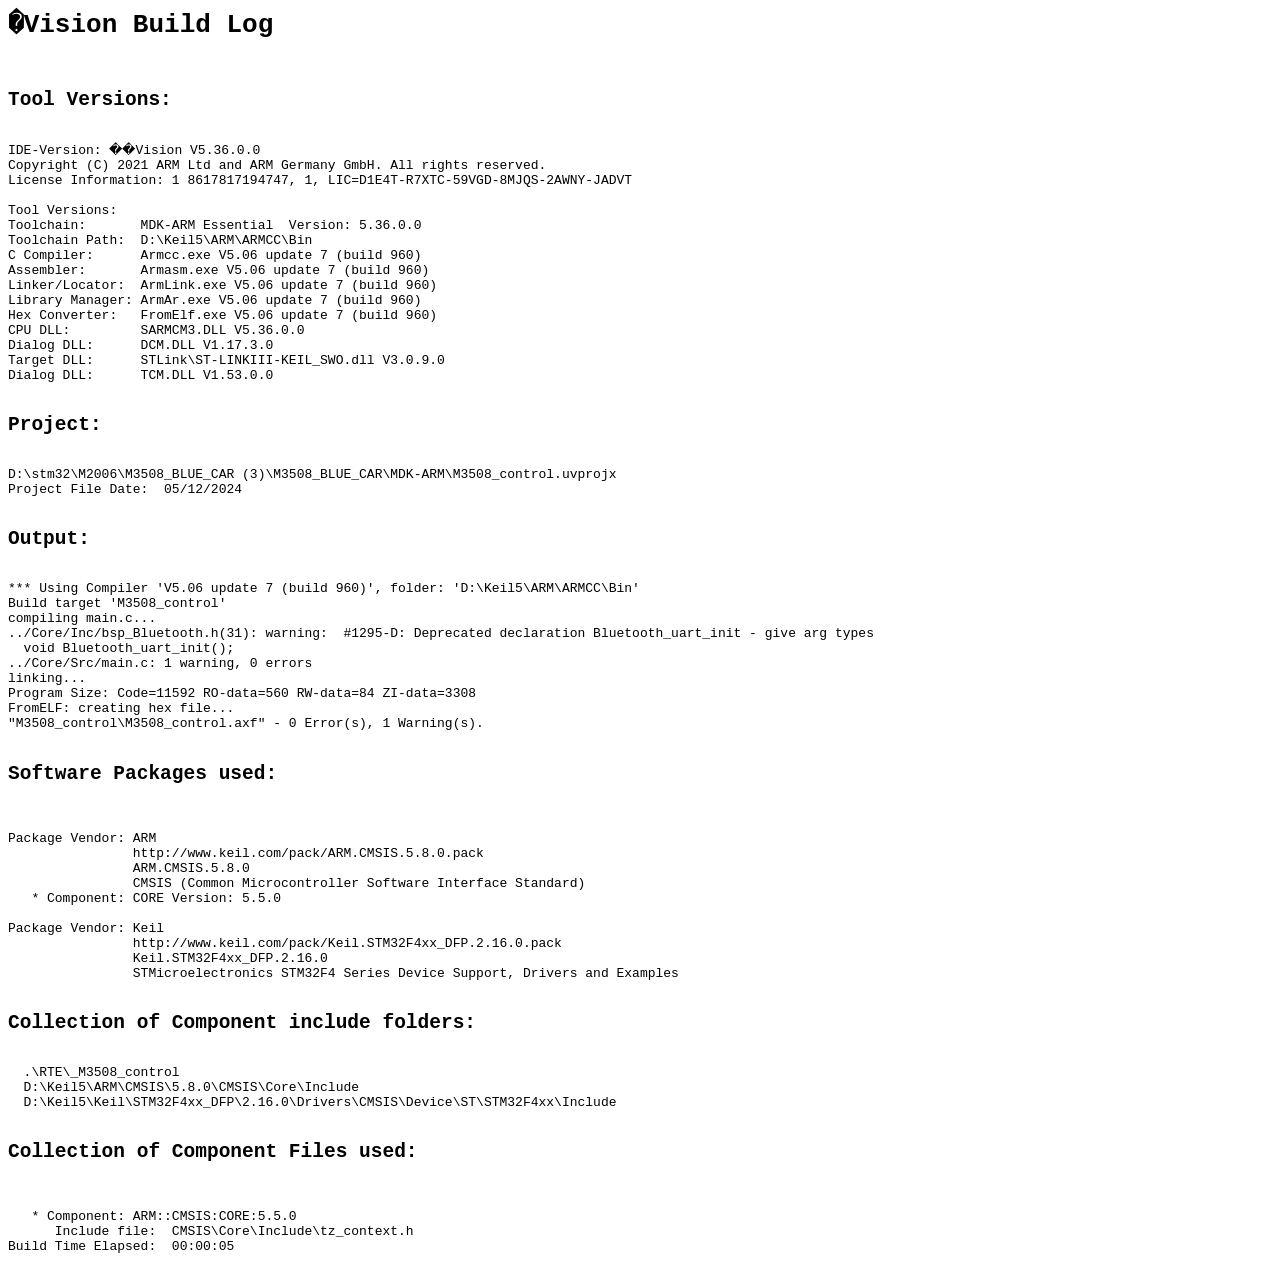
<file: Code/M3508_BLUE_CAR/MDK-ARM/M3508_control/M3508_control.build_log.htm>
<html>
<body>
<pre>
<h1>�Vision Build Log</h1>
<h2>Tool Versions:</h2>
IDE-Version: ��Vision V5.36.0.0
Copyright (C) 2021 ARM Ltd and ARM Germany GmbH. All rights reserved.
License Information: 1 8617817194747, 1, LIC=D1E4T-R7XTC-59VGD-8MJQS-2AWNY-JADVT
 
Tool Versions:
Toolchain:       MDK-ARM Essential  Version: 5.36.0.0
Toolchain Path:  D:\Keil5\ARM\ARMCC\Bin
C Compiler:      Armcc.exe V5.06 update 7 (build 960)
Assembler:       Armasm.exe V5.06 update 7 (build 960)
Linker/Locator:  ArmLink.exe V5.06 update 7 (build 960)
Library Manager: ArmAr.exe V5.06 update 7 (build 960)
Hex Converter:   FromElf.exe V5.06 update 7 (build 960)
CPU DLL:         SARMCM3.DLL V5.36.0.0
Dialog DLL:      DCM.DLL V1.17.3.0
Target DLL:      STLink\ST-LINKIII-KEIL_SWO.dll V3.0.9.0
Dialog DLL:      TCM.DLL V1.53.0.0
 
<h2>Project:</h2>
D:\stm32\M2006\M3508_BLUE_CAR (3)\M3508_BLUE_CAR\MDK-ARM\M3508_control.uvprojx
Project File Date:  05/12/2024

<h2>Output:</h2>
*** Using Compiler 'V5.06 update 7 (build 960)', folder: 'D:\Keil5\ARM\ARMCC\Bin'
Build target 'M3508_control'
compiling main.c...
../Core/Inc/bsp_Bluetooth.h(31): warning:  #1295-D: Deprecated declaration Bluetooth_uart_init - give arg types
  void Bluetooth_uart_init();
../Core/Src/main.c: 1 warning, 0 errors
linking...
Program Size: Code=11592 RO-data=560 RW-data=84 ZI-data=3308  
FromELF: creating hex file...
"M3508_control\M3508_control.axf" - 0 Error(s), 1 Warning(s).

<h2>Software Packages used:</h2>

Package Vendor: ARM
                http://www.keil.com/pack/ARM.CMSIS.5.8.0.pack
                ARM.CMSIS.5.8.0
                CMSIS (Common Microcontroller Software Interface Standard)
   * Component: CORE Version: 5.5.0

Package Vendor: Keil
                http://www.keil.com/pack/Keil.STM32F4xx_DFP.2.16.0.pack
                Keil.STM32F4xx_DFP.2.16.0
                STMicroelectronics STM32F4 Series Device Support, Drivers and Examples

<h2>Collection of Component include folders:</h2>
  .\RTE\_M3508_control
  D:\Keil5\ARM\CMSIS\5.8.0\CMSIS\Core\Include
  D:\Keil5\Keil\STM32F4xx_DFP\2.16.0\Drivers\CMSIS\Device\ST\STM32F4xx\Include

<h2>Collection of Component Files used:</h2>

   * Component: ARM::CMSIS:CORE:5.5.0
      Include file:  CMSIS\Core\Include\tz_context.h
Build Time Elapsed:  00:00:05
</pre>
</body>
</html>
</file>
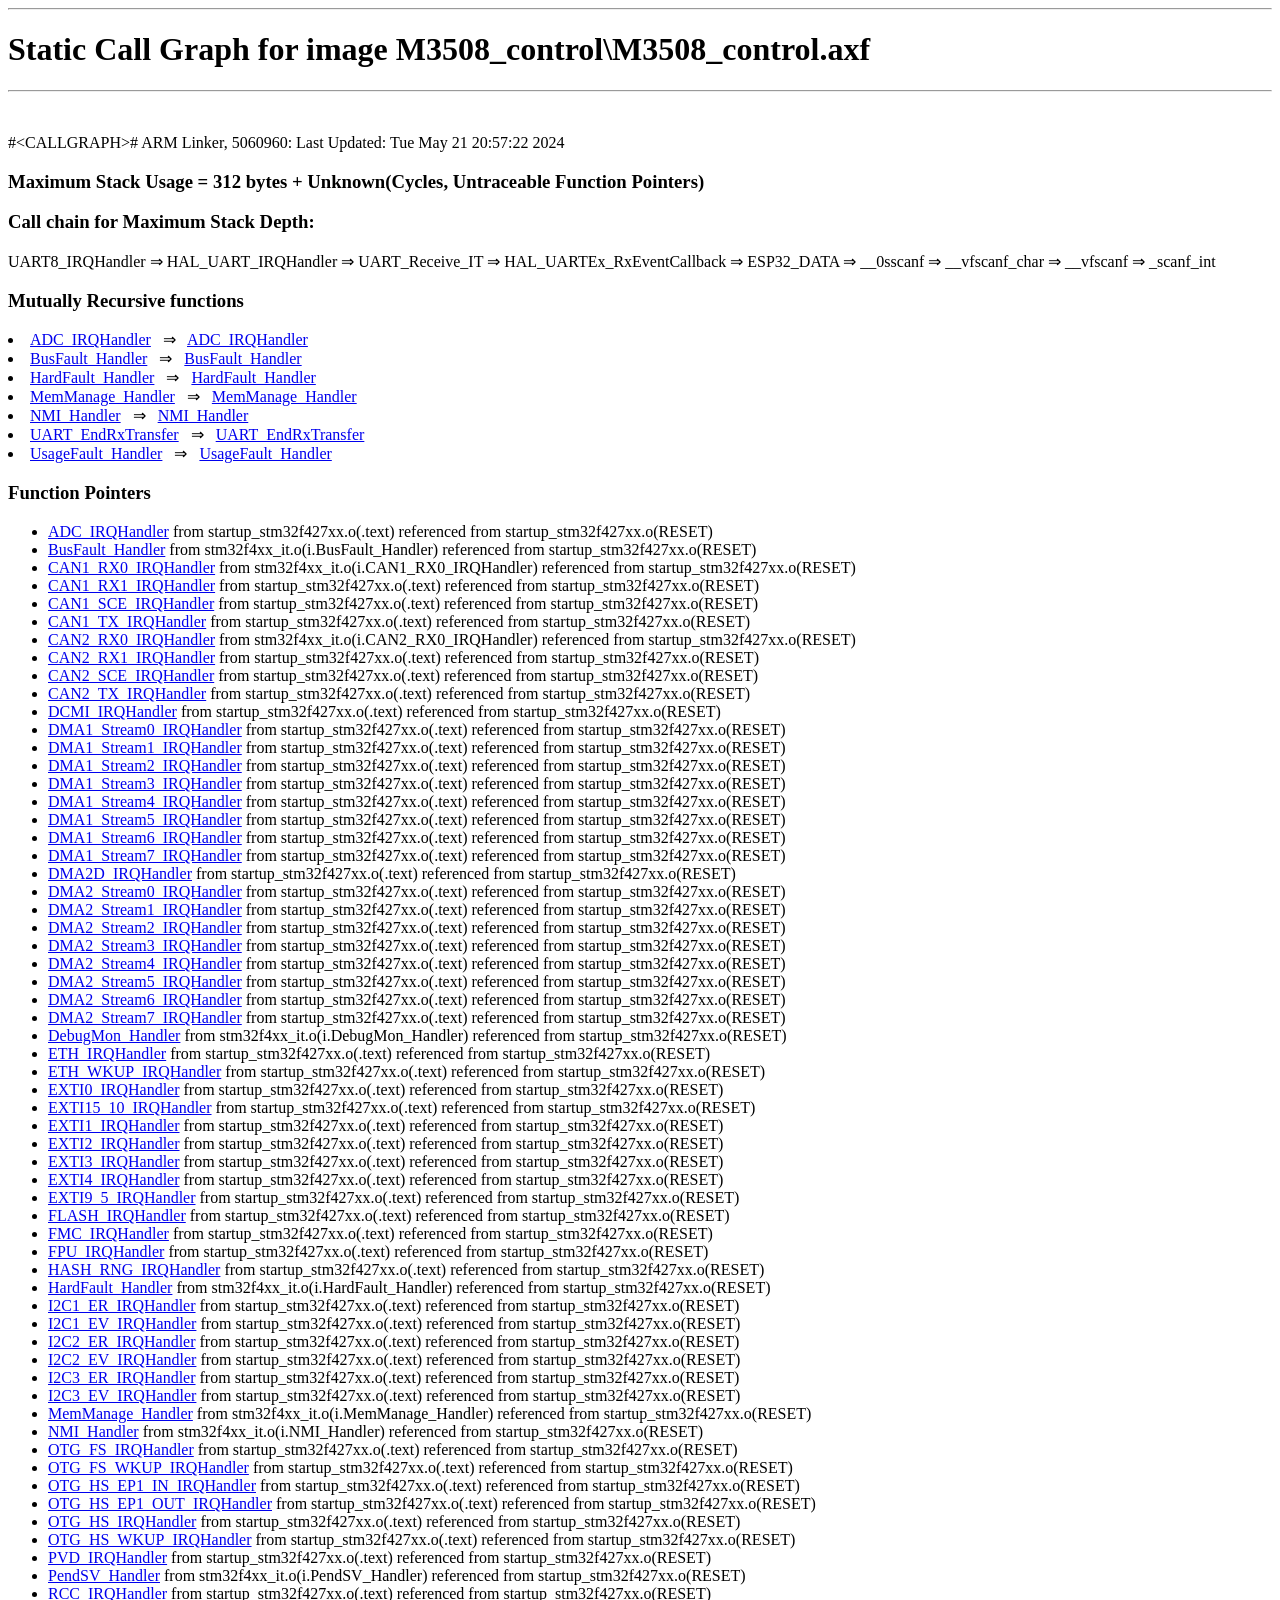
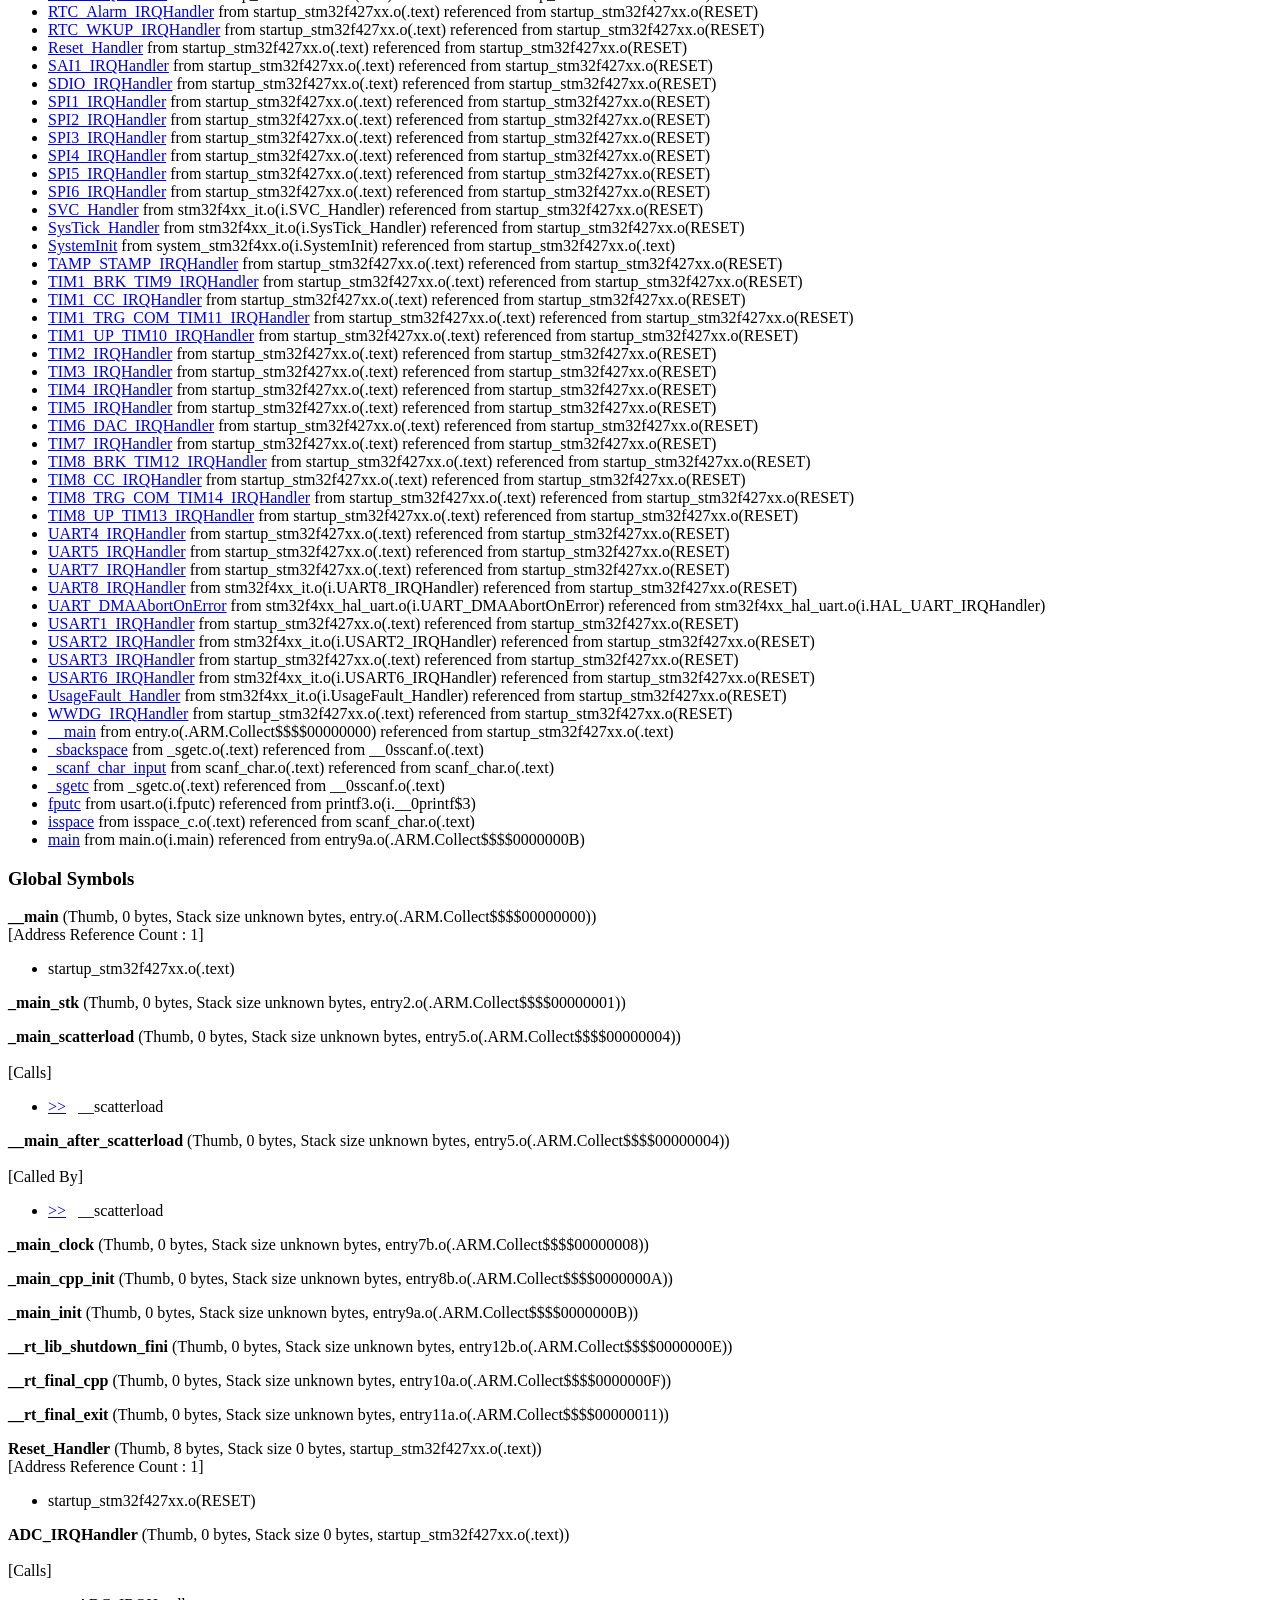
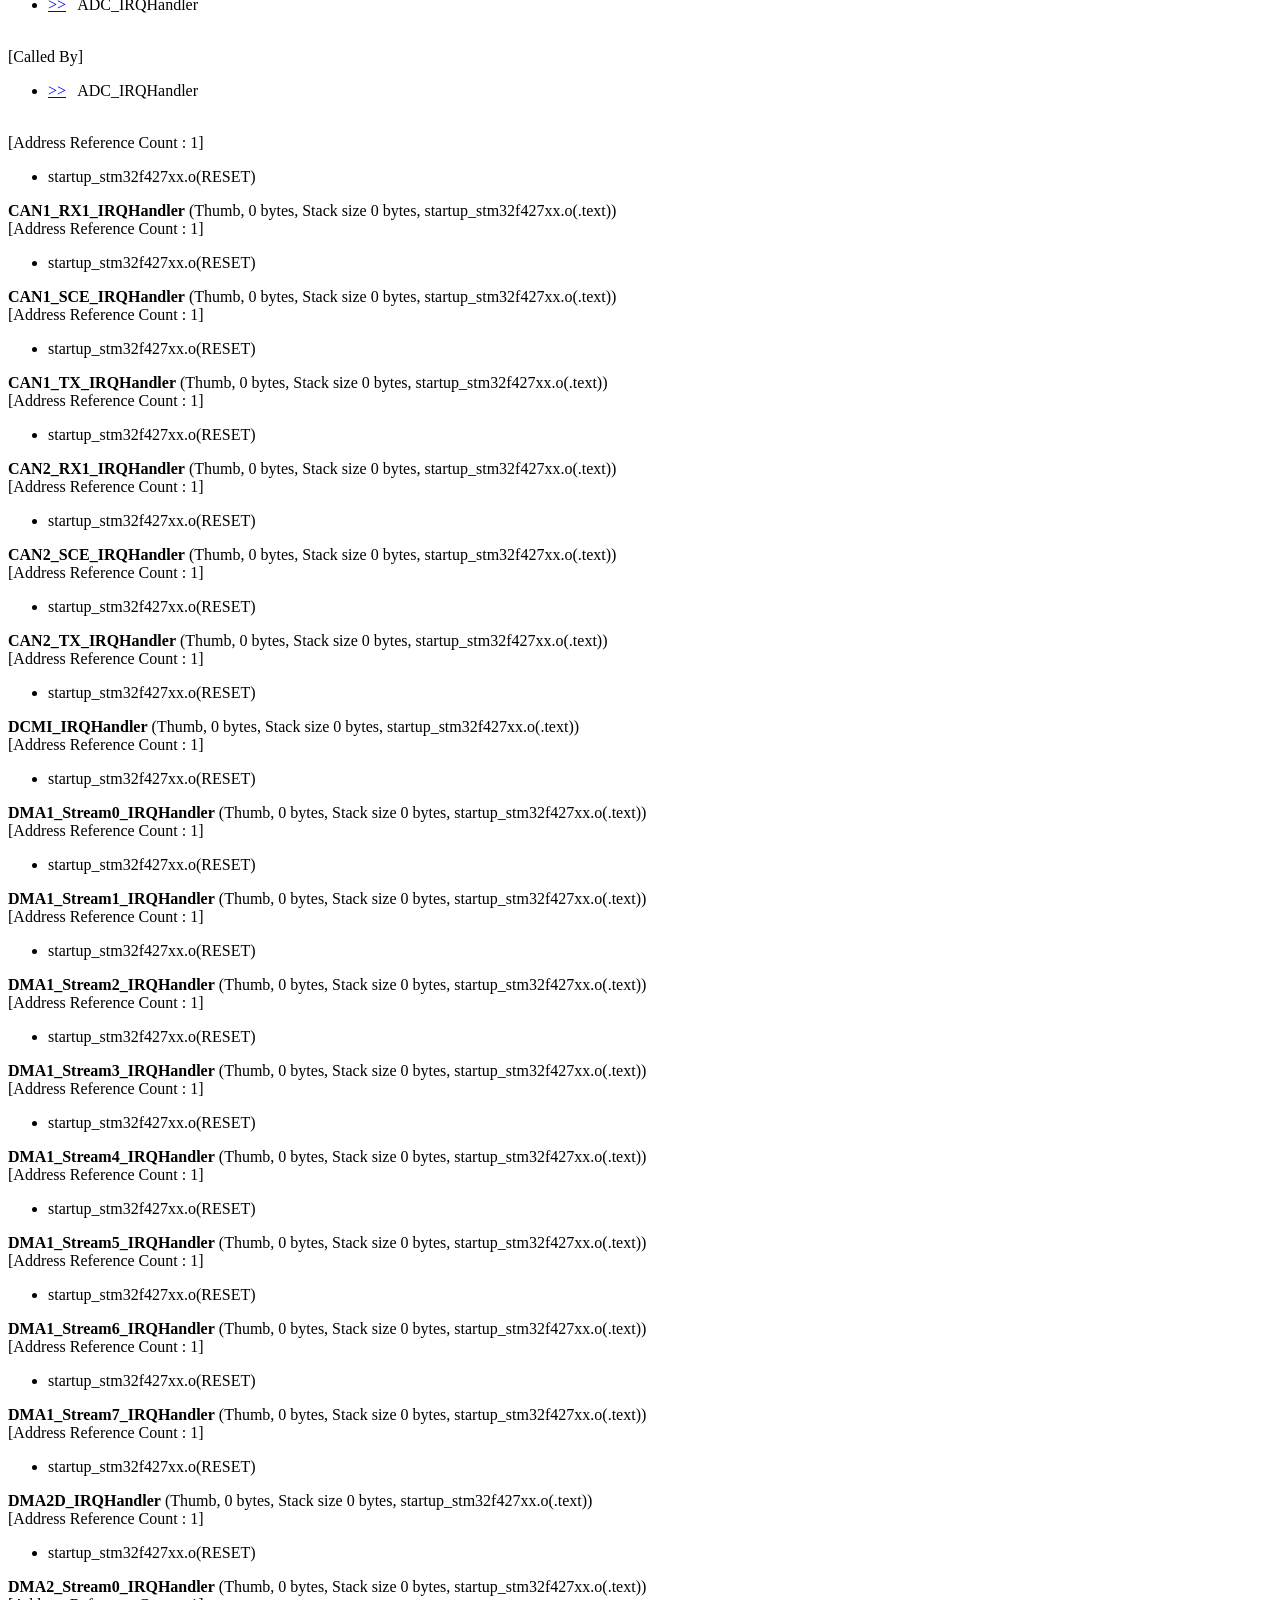
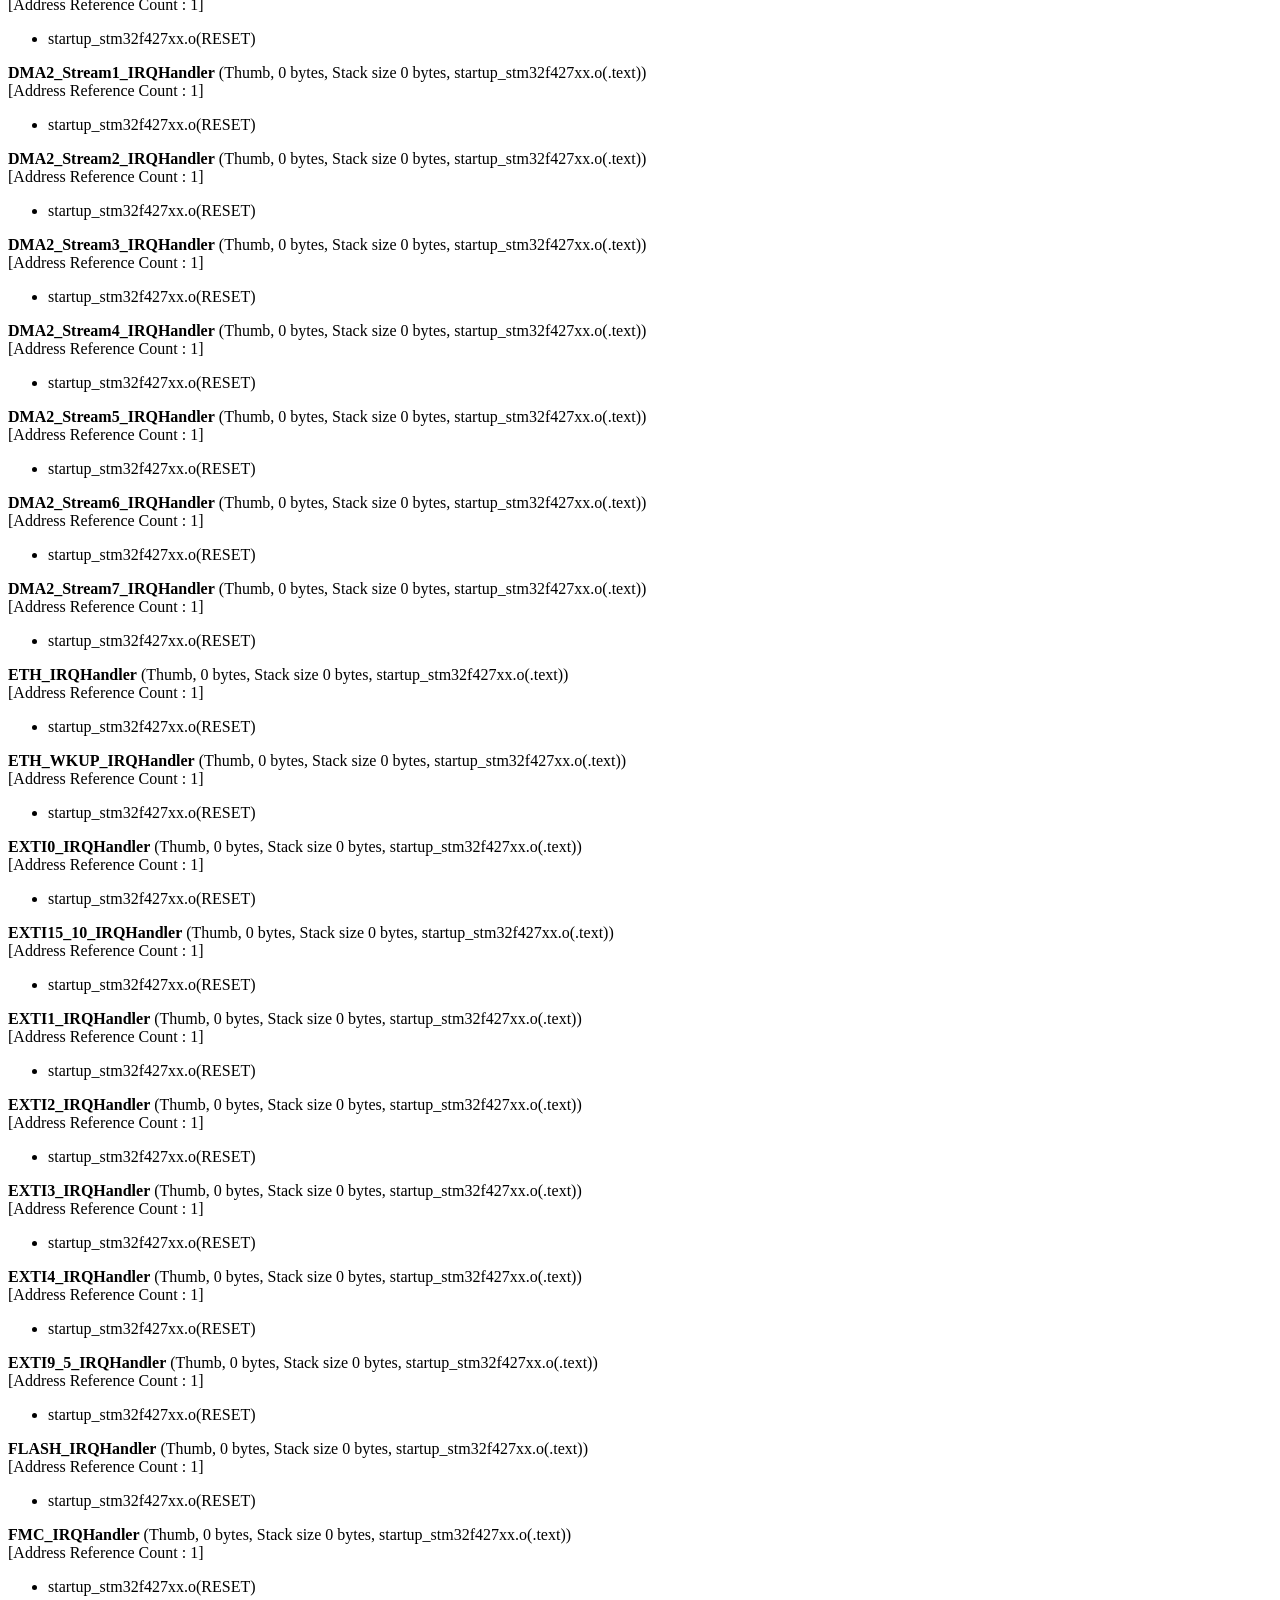
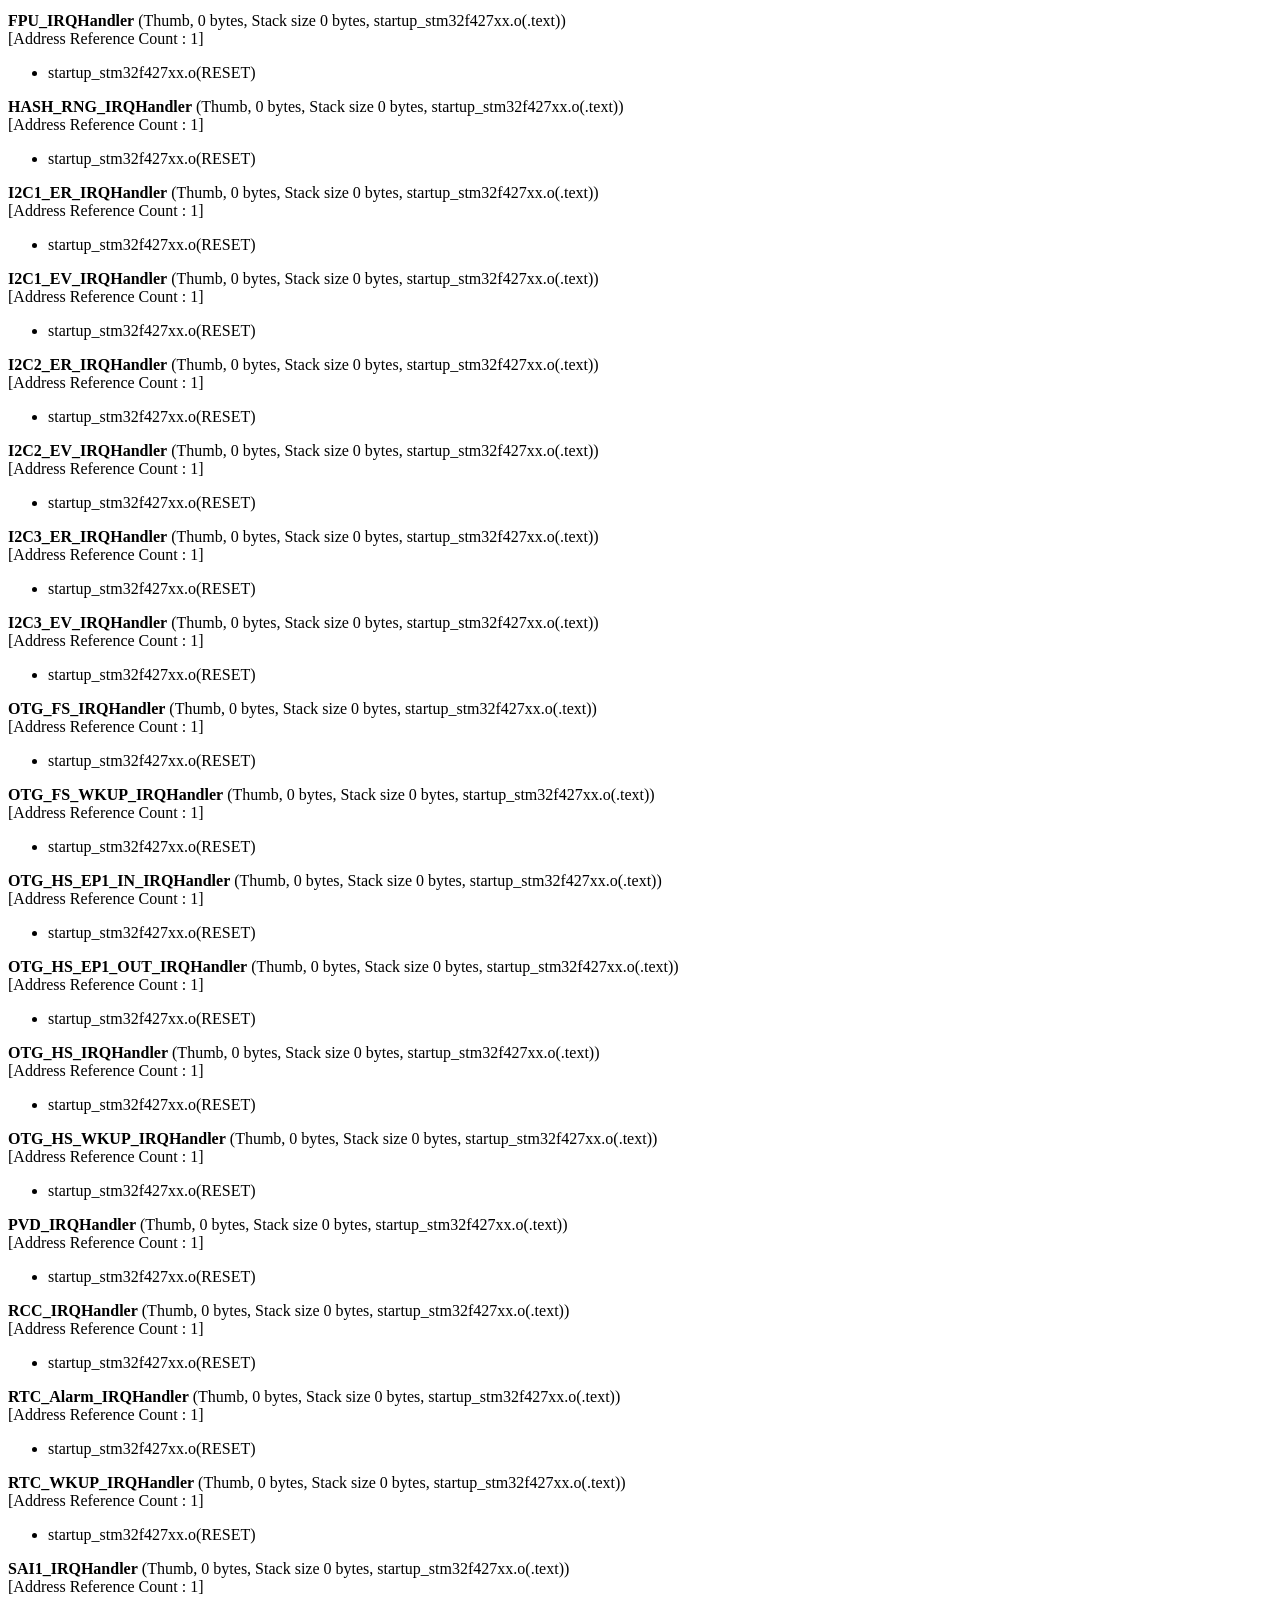
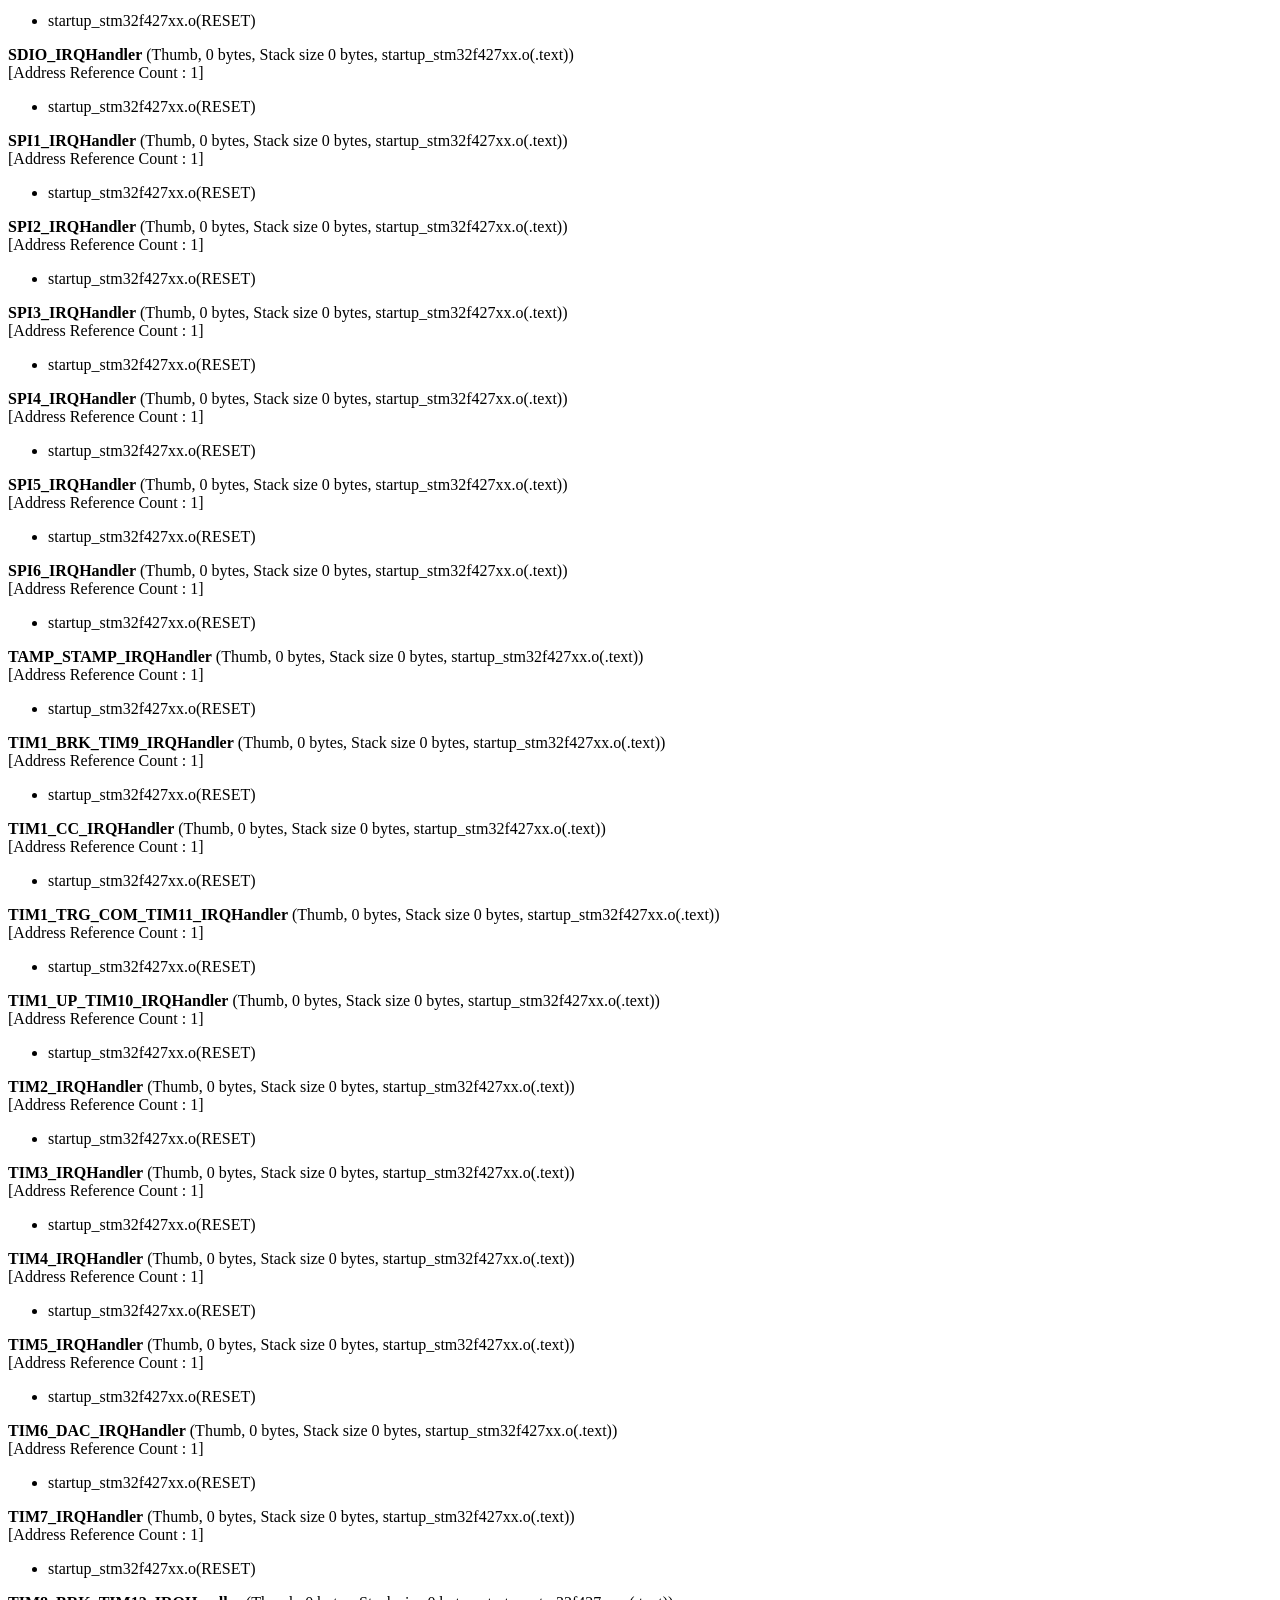
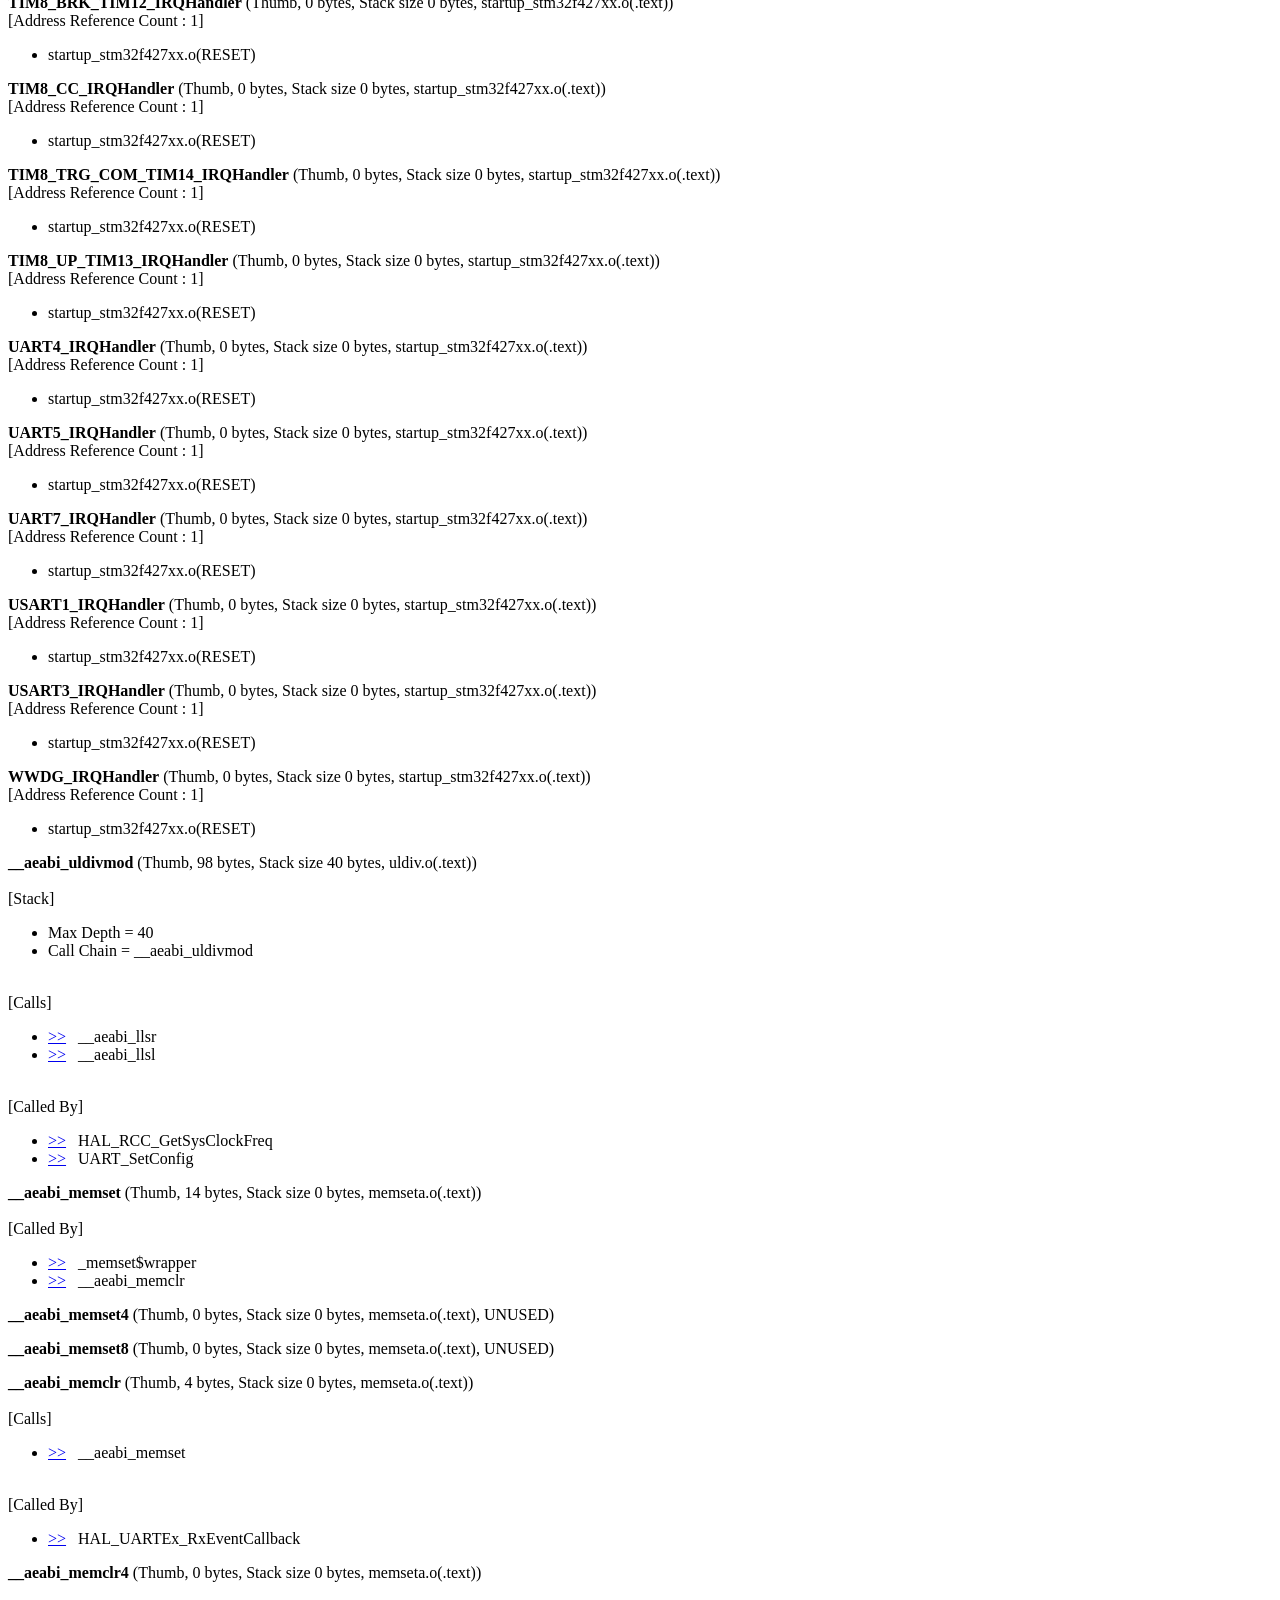
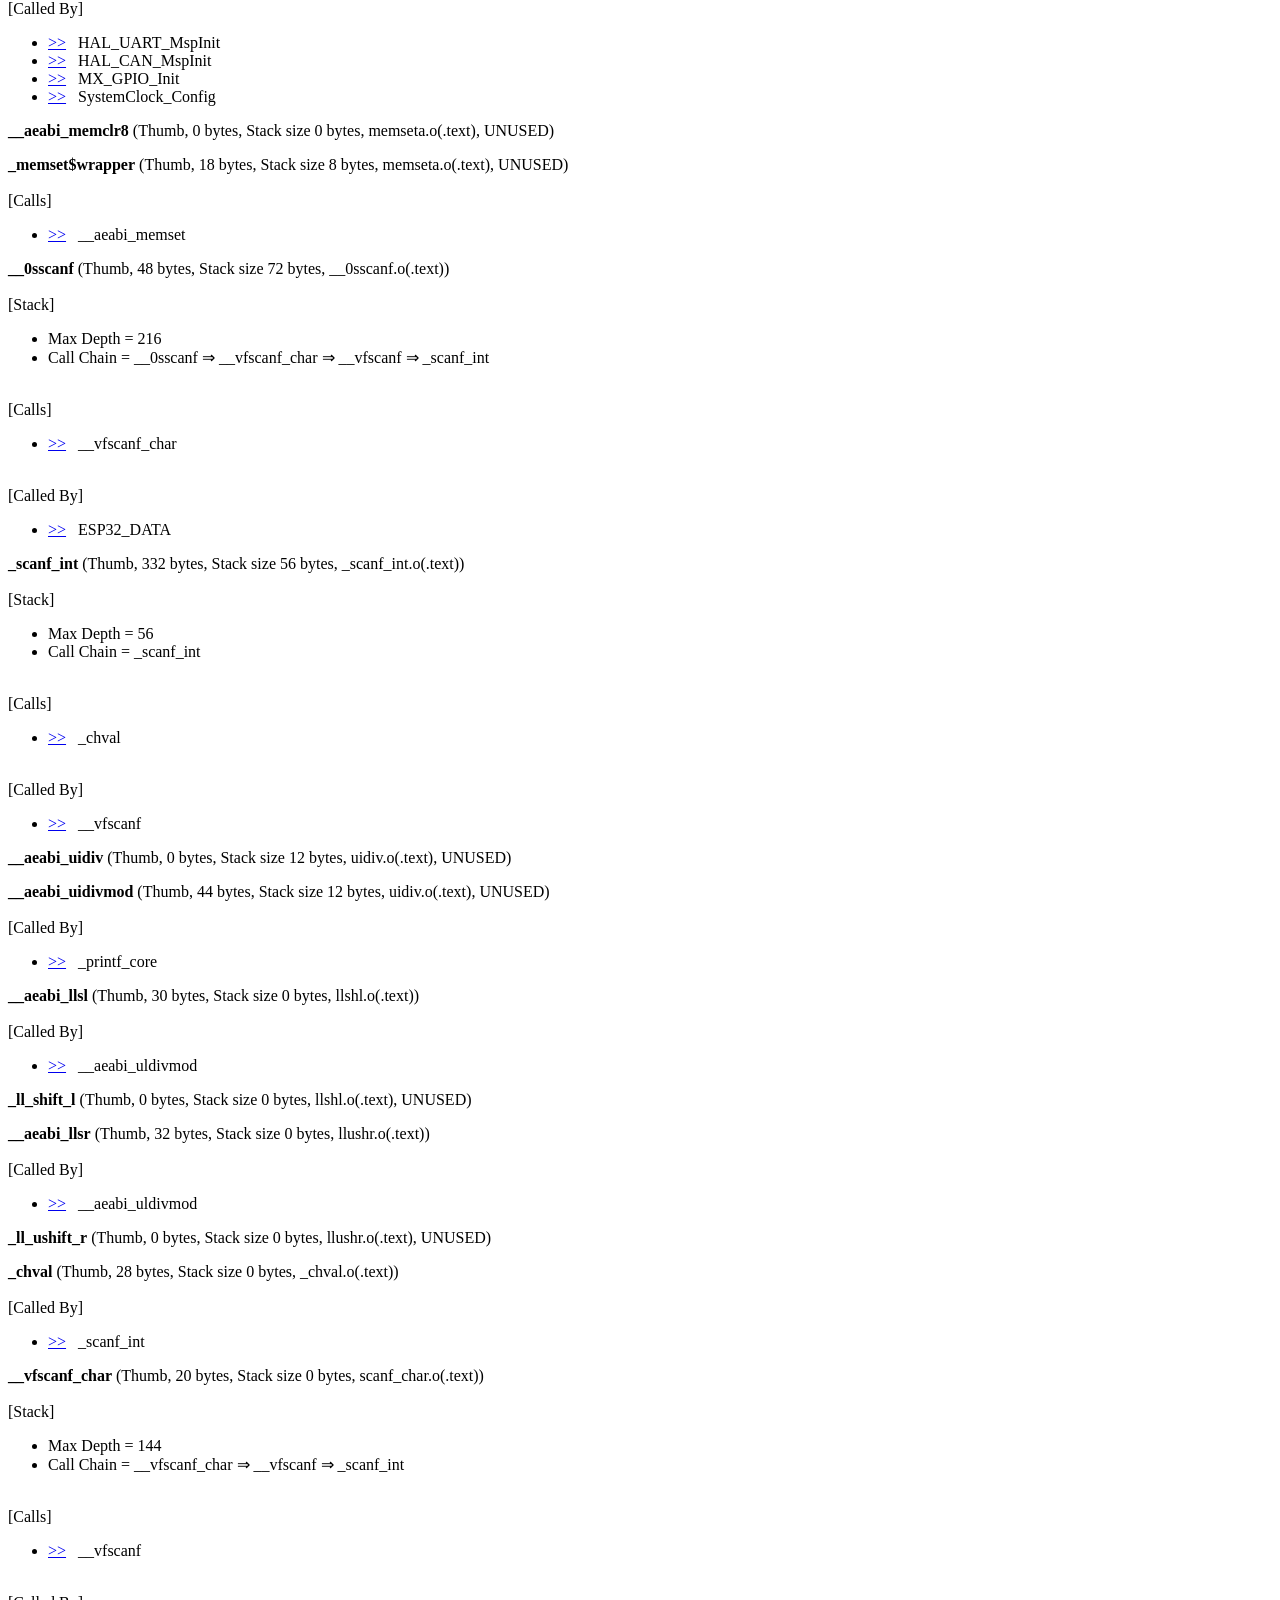
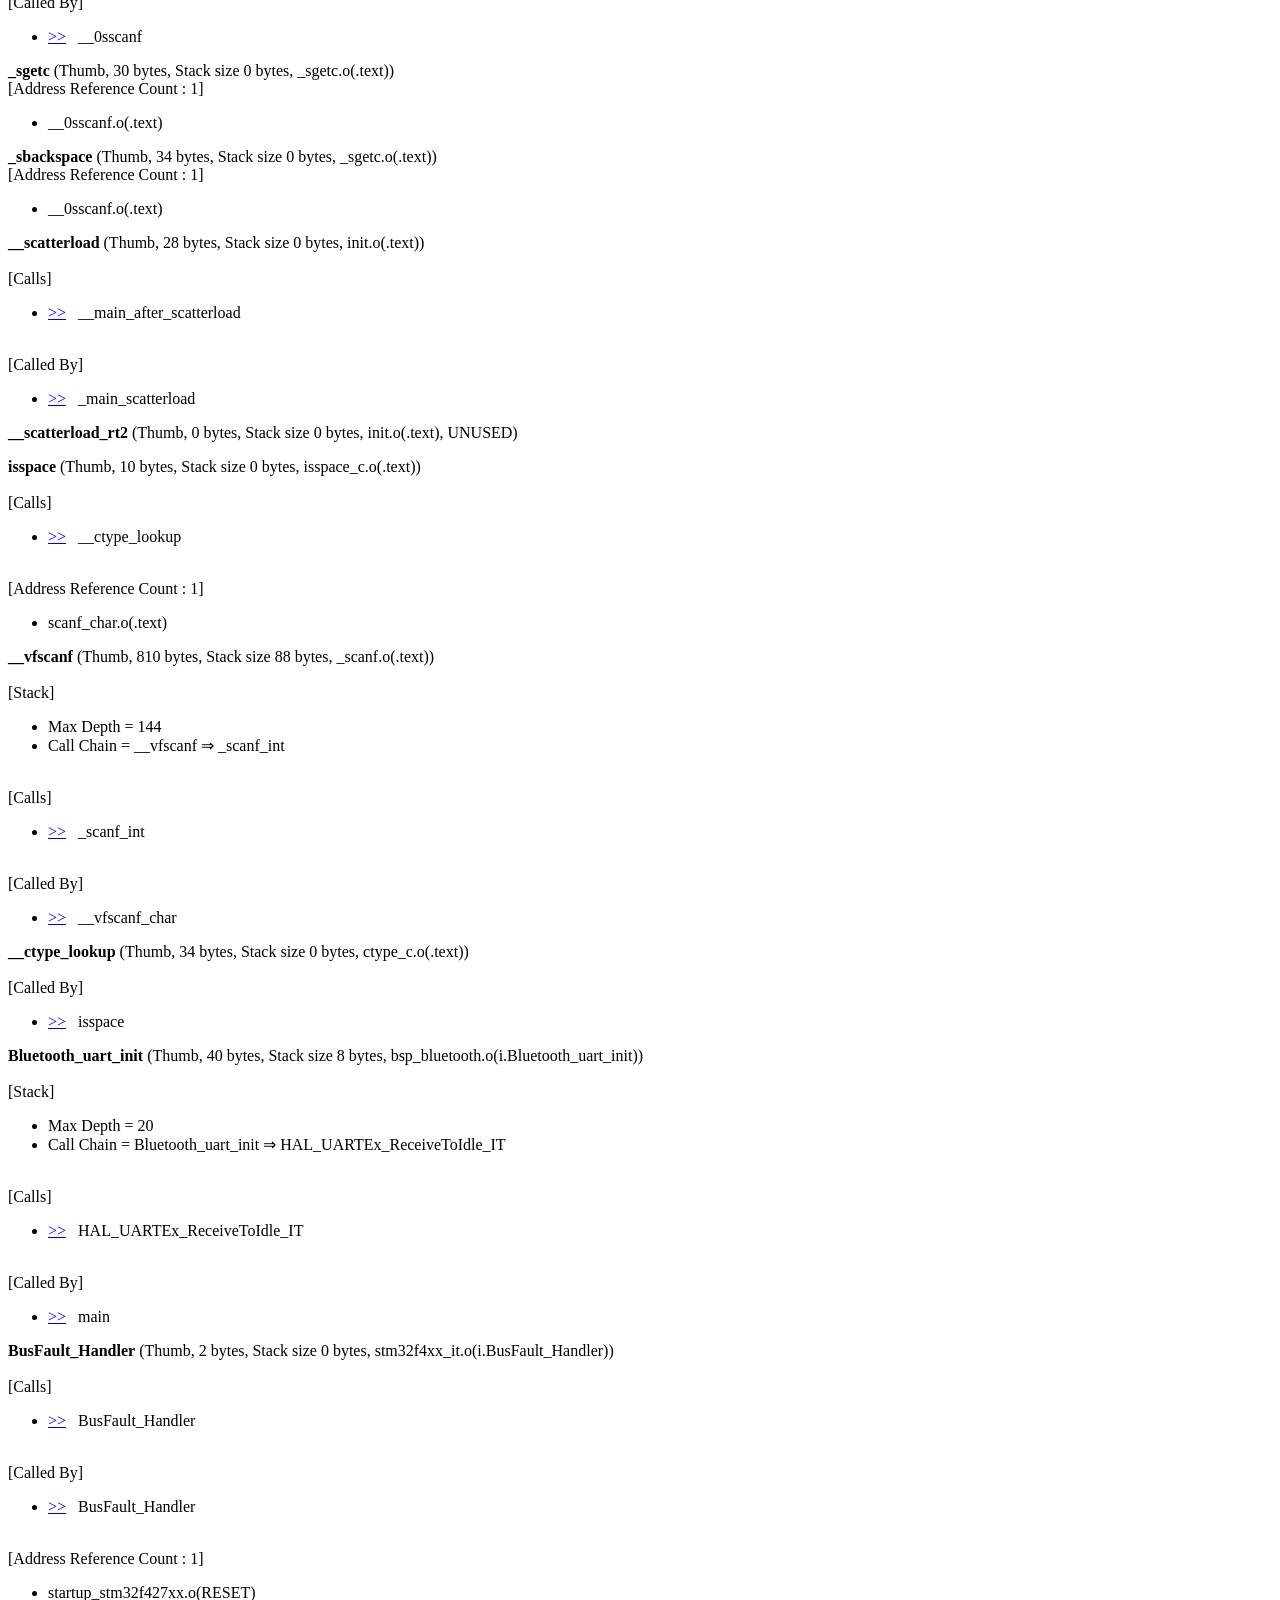
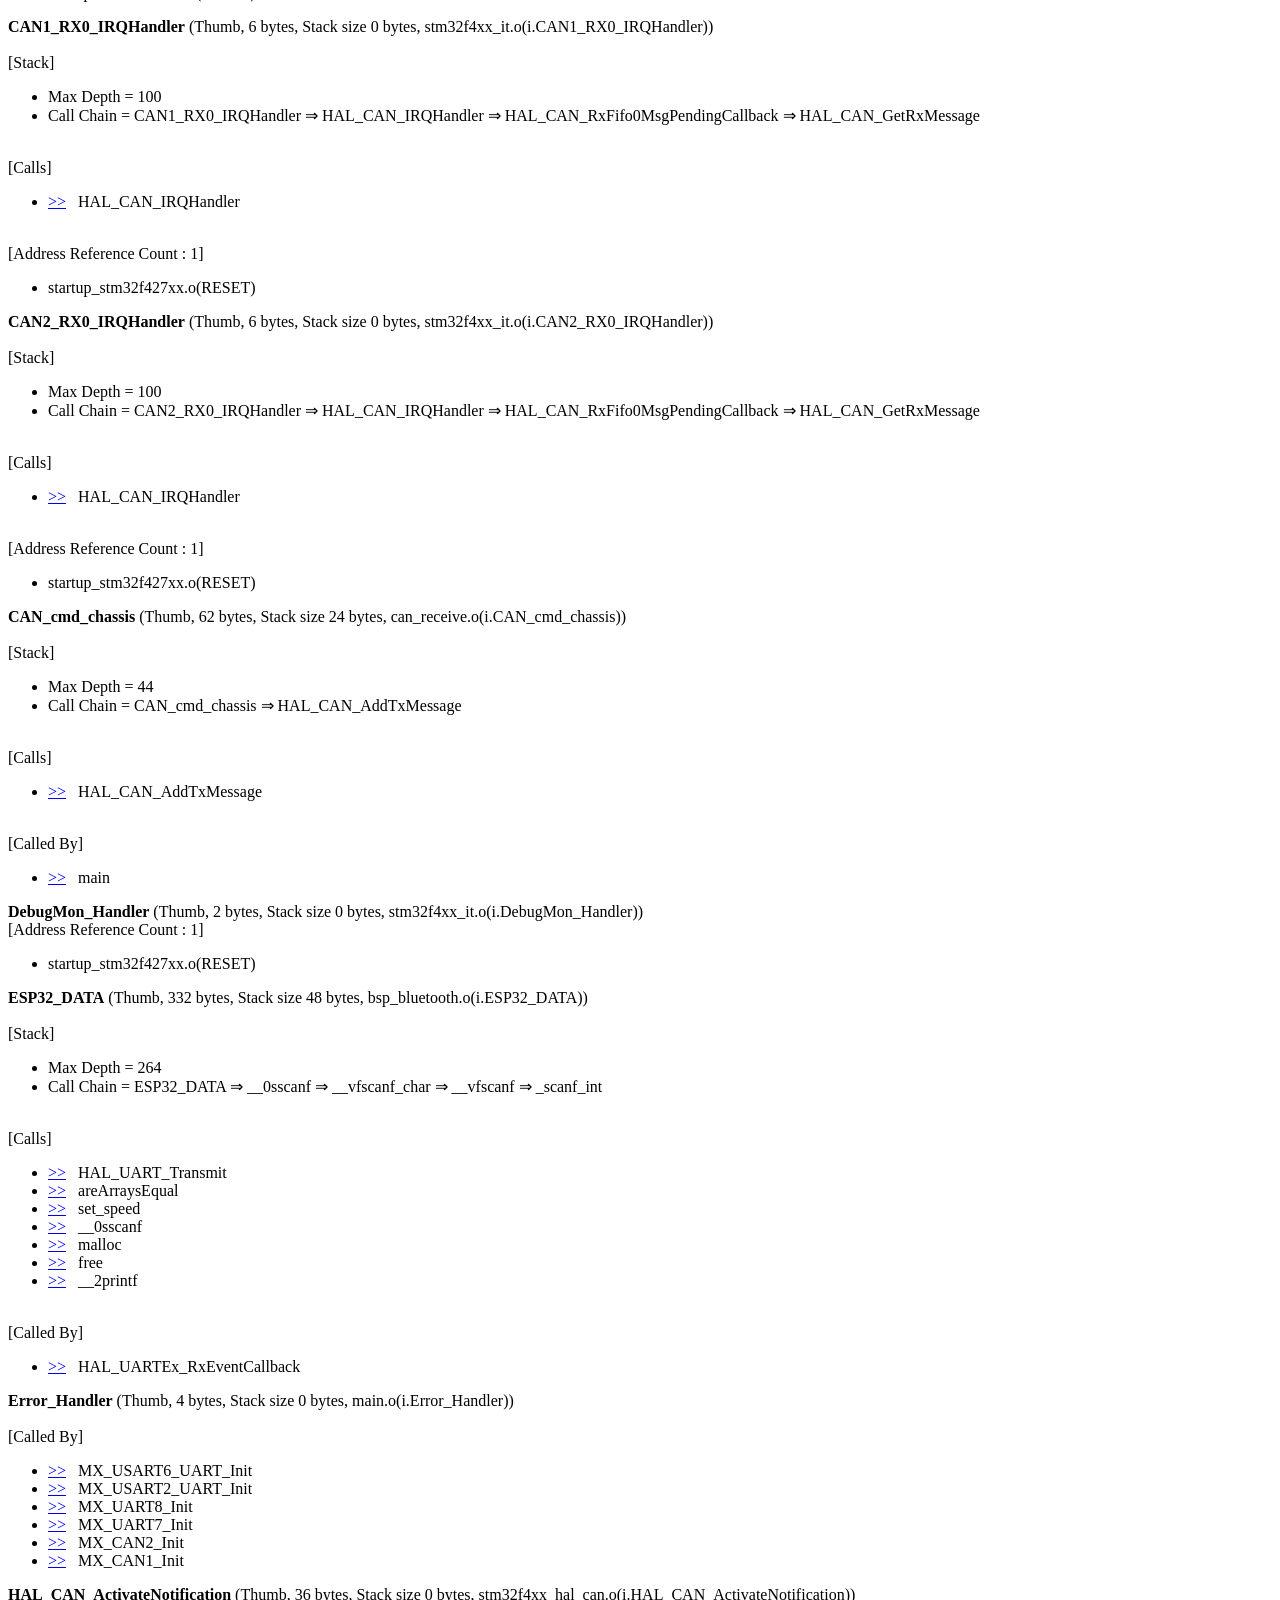
<file: Code/M3508_BLUE_CAR/MDK-ARM/M3508_control/M3508_control.htm>
<!doctype html public "-//w3c//dtd html 4.0 transitional//en">
<html><head>
<title>Static Call Graph - [M3508_control\M3508_control.axf]</title></head>
<body><HR>
<H1>Static Call Graph for image M3508_control\M3508_control.axf</H1><HR>
<BR><P>#&#060CALLGRAPH&#062# ARM Linker, 5060960: Last Updated: Tue May 21 20:57:22 2024
<BR><P>
<H3>Maximum Stack Usage =        312 bytes + Unknown(Cycles, Untraceable Function Pointers)</H3><H3>
Call chain for Maximum Stack Depth:</H3>
UART8_IRQHandler &rArr; HAL_UART_IRQHandler &rArr; UART_Receive_IT &rArr; HAL_UARTEx_RxEventCallback &rArr; ESP32_DATA &rArr; __0sscanf &rArr; __vfscanf_char &rArr; __vfscanf &rArr; _scanf_int
<P>
<H3>
Mutually Recursive functions
</H3> <LI><a href="#[1c]">ADC_IRQHandler</a>&nbsp;&nbsp;&nbsp;&rArr;&nbsp;&nbsp;&nbsp;<a href="#[1c]">ADC_IRQHandler</a><BR>
 <LI><a href="#[4]">BusFault_Handler</a>&nbsp;&nbsp;&nbsp;&rArr;&nbsp;&nbsp;&nbsp;<a href="#[4]">BusFault_Handler</a><BR>
 <LI><a href="#[2]">HardFault_Handler</a>&nbsp;&nbsp;&nbsp;&rArr;&nbsp;&nbsp;&nbsp;<a href="#[2]">HardFault_Handler</a><BR>
 <LI><a href="#[3]">MemManage_Handler</a>&nbsp;&nbsp;&nbsp;&rArr;&nbsp;&nbsp;&nbsp;<a href="#[3]">MemManage_Handler</a><BR>
 <LI><a href="#[1]">NMI_Handler</a>&nbsp;&nbsp;&nbsp;&rArr;&nbsp;&nbsp;&nbsp;<a href="#[1]">NMI_Handler</a><BR>
 <LI><a href="#[ab]">UART_EndRxTransfer</a>&nbsp;&nbsp;&nbsp;&rArr;&nbsp;&nbsp;&nbsp;<a href="#[ab]">UART_EndRxTransfer</a><BR>
 <LI><a href="#[5]">UsageFault_Handler</a>&nbsp;&nbsp;&nbsp;&rArr;&nbsp;&nbsp;&nbsp;<a href="#[5]">UsageFault_Handler</a><BR>
</UL>
<P>
<H3>
Function Pointers
</H3><UL>
 <LI><a href="#[1c]">ADC_IRQHandler</a> from startup_stm32f427xx.o(.text) referenced from startup_stm32f427xx.o(RESET)
 <LI><a href="#[4]">BusFault_Handler</a> from stm32f4xx_it.o(i.BusFault_Handler) referenced from startup_stm32f427xx.o(RESET)
 <LI><a href="#[1e]">CAN1_RX0_IRQHandler</a> from stm32f4xx_it.o(i.CAN1_RX0_IRQHandler) referenced from startup_stm32f427xx.o(RESET)
 <LI><a href="#[1f]">CAN1_RX1_IRQHandler</a> from startup_stm32f427xx.o(.text) referenced from startup_stm32f427xx.o(RESET)
 <LI><a href="#[20]">CAN1_SCE_IRQHandler</a> from startup_stm32f427xx.o(.text) referenced from startup_stm32f427xx.o(RESET)
 <LI><a href="#[1d]">CAN1_TX_IRQHandler</a> from startup_stm32f427xx.o(.text) referenced from startup_stm32f427xx.o(RESET)
 <LI><a href="#[4a]">CAN2_RX0_IRQHandler</a> from stm32f4xx_it.o(i.CAN2_RX0_IRQHandler) referenced from startup_stm32f427xx.o(RESET)
 <LI><a href="#[4b]">CAN2_RX1_IRQHandler</a> from startup_stm32f427xx.o(.text) referenced from startup_stm32f427xx.o(RESET)
 <LI><a href="#[4c]">CAN2_SCE_IRQHandler</a> from startup_stm32f427xx.o(.text) referenced from startup_stm32f427xx.o(RESET)
 <LI><a href="#[49]">CAN2_TX_IRQHandler</a> from startup_stm32f427xx.o(.text) referenced from startup_stm32f427xx.o(RESET)
 <LI><a href="#[58]">DCMI_IRQHandler</a> from startup_stm32f427xx.o(.text) referenced from startup_stm32f427xx.o(RESET)
 <LI><a href="#[15]">DMA1_Stream0_IRQHandler</a> from startup_stm32f427xx.o(.text) referenced from startup_stm32f427xx.o(RESET)
 <LI><a href="#[16]">DMA1_Stream1_IRQHandler</a> from startup_stm32f427xx.o(.text) referenced from startup_stm32f427xx.o(RESET)
 <LI><a href="#[17]">DMA1_Stream2_IRQHandler</a> from startup_stm32f427xx.o(.text) referenced from startup_stm32f427xx.o(RESET)
 <LI><a href="#[18]">DMA1_Stream3_IRQHandler</a> from startup_stm32f427xx.o(.text) referenced from startup_stm32f427xx.o(RESET)
 <LI><a href="#[19]">DMA1_Stream4_IRQHandler</a> from startup_stm32f427xx.o(.text) referenced from startup_stm32f427xx.o(RESET)
 <LI><a href="#[1a]">DMA1_Stream5_IRQHandler</a> from startup_stm32f427xx.o(.text) referenced from startup_stm32f427xx.o(RESET)
 <LI><a href="#[1b]">DMA1_Stream6_IRQHandler</a> from startup_stm32f427xx.o(.text) referenced from startup_stm32f427xx.o(RESET)
 <LI><a href="#[39]">DMA1_Stream7_IRQHandler</a> from startup_stm32f427xx.o(.text) referenced from startup_stm32f427xx.o(RESET)
 <LI><a href="#[61]">DMA2D_IRQHandler</a> from startup_stm32f427xx.o(.text) referenced from startup_stm32f427xx.o(RESET)
 <LI><a href="#[42]">DMA2_Stream0_IRQHandler</a> from startup_stm32f427xx.o(.text) referenced from startup_stm32f427xx.o(RESET)
 <LI><a href="#[43]">DMA2_Stream1_IRQHandler</a> from startup_stm32f427xx.o(.text) referenced from startup_stm32f427xx.o(RESET)
 <LI><a href="#[44]">DMA2_Stream2_IRQHandler</a> from startup_stm32f427xx.o(.text) referenced from startup_stm32f427xx.o(RESET)
 <LI><a href="#[45]">DMA2_Stream3_IRQHandler</a> from startup_stm32f427xx.o(.text) referenced from startup_stm32f427xx.o(RESET)
 <LI><a href="#[46]">DMA2_Stream4_IRQHandler</a> from startup_stm32f427xx.o(.text) referenced from startup_stm32f427xx.o(RESET)
 <LI><a href="#[4e]">DMA2_Stream5_IRQHandler</a> from startup_stm32f427xx.o(.text) referenced from startup_stm32f427xx.o(RESET)
 <LI><a href="#[4f]">DMA2_Stream6_IRQHandler</a> from startup_stm32f427xx.o(.text) referenced from startup_stm32f427xx.o(RESET)
 <LI><a href="#[50]">DMA2_Stream7_IRQHandler</a> from startup_stm32f427xx.o(.text) referenced from startup_stm32f427xx.o(RESET)
 <LI><a href="#[7]">DebugMon_Handler</a> from stm32f4xx_it.o(i.DebugMon_Handler) referenced from startup_stm32f427xx.o(RESET)
 <LI><a href="#[47]">ETH_IRQHandler</a> from startup_stm32f427xx.o(.text) referenced from startup_stm32f427xx.o(RESET)
 <LI><a href="#[48]">ETH_WKUP_IRQHandler</a> from startup_stm32f427xx.o(.text) referenced from startup_stm32f427xx.o(RESET)
 <LI><a href="#[10]">EXTI0_IRQHandler</a> from startup_stm32f427xx.o(.text) referenced from startup_stm32f427xx.o(RESET)
 <LI><a href="#[32]">EXTI15_10_IRQHandler</a> from startup_stm32f427xx.o(.text) referenced from startup_stm32f427xx.o(RESET)
 <LI><a href="#[11]">EXTI1_IRQHandler</a> from startup_stm32f427xx.o(.text) referenced from startup_stm32f427xx.o(RESET)
 <LI><a href="#[12]">EXTI2_IRQHandler</a> from startup_stm32f427xx.o(.text) referenced from startup_stm32f427xx.o(RESET)
 <LI><a href="#[13]">EXTI3_IRQHandler</a> from startup_stm32f427xx.o(.text) referenced from startup_stm32f427xx.o(RESET)
 <LI><a href="#[14]">EXTI4_IRQHandler</a> from startup_stm32f427xx.o(.text) referenced from startup_stm32f427xx.o(RESET)
 <LI><a href="#[21]">EXTI9_5_IRQHandler</a> from startup_stm32f427xx.o(.text) referenced from startup_stm32f427xx.o(RESET)
 <LI><a href="#[e]">FLASH_IRQHandler</a> from startup_stm32f427xx.o(.text) referenced from startup_stm32f427xx.o(RESET)
 <LI><a href="#[3a]">FMC_IRQHandler</a> from startup_stm32f427xx.o(.text) referenced from startup_stm32f427xx.o(RESET)
 <LI><a href="#[5a]">FPU_IRQHandler</a> from startup_stm32f427xx.o(.text) referenced from startup_stm32f427xx.o(RESET)
 <LI><a href="#[59]">HASH_RNG_IRQHandler</a> from startup_stm32f427xx.o(.text) referenced from startup_stm32f427xx.o(RESET)
 <LI><a href="#[2]">HardFault_Handler</a> from stm32f4xx_it.o(i.HardFault_Handler) referenced from startup_stm32f427xx.o(RESET)
 <LI><a href="#[2a]">I2C1_ER_IRQHandler</a> from startup_stm32f427xx.o(.text) referenced from startup_stm32f427xx.o(RESET)
 <LI><a href="#[29]">I2C1_EV_IRQHandler</a> from startup_stm32f427xx.o(.text) referenced from startup_stm32f427xx.o(RESET)
 <LI><a href="#[2c]">I2C2_ER_IRQHandler</a> from startup_stm32f427xx.o(.text) referenced from startup_stm32f427xx.o(RESET)
 <LI><a href="#[2b]">I2C2_EV_IRQHandler</a> from startup_stm32f427xx.o(.text) referenced from startup_stm32f427xx.o(RESET)
 <LI><a href="#[53]">I2C3_ER_IRQHandler</a> from startup_stm32f427xx.o(.text) referenced from startup_stm32f427xx.o(RESET)
 <LI><a href="#[52]">I2C3_EV_IRQHandler</a> from startup_stm32f427xx.o(.text) referenced from startup_stm32f427xx.o(RESET)
 <LI><a href="#[3]">MemManage_Handler</a> from stm32f4xx_it.o(i.MemManage_Handler) referenced from startup_stm32f427xx.o(RESET)
 <LI><a href="#[1]">NMI_Handler</a> from stm32f4xx_it.o(i.NMI_Handler) referenced from startup_stm32f427xx.o(RESET)
 <LI><a href="#[4d]">OTG_FS_IRQHandler</a> from startup_stm32f427xx.o(.text) referenced from startup_stm32f427xx.o(RESET)
 <LI><a href="#[34]">OTG_FS_WKUP_IRQHandler</a> from startup_stm32f427xx.o(.text) referenced from startup_stm32f427xx.o(RESET)
 <LI><a href="#[55]">OTG_HS_EP1_IN_IRQHandler</a> from startup_stm32f427xx.o(.text) referenced from startup_stm32f427xx.o(RESET)
 <LI><a href="#[54]">OTG_HS_EP1_OUT_IRQHandler</a> from startup_stm32f427xx.o(.text) referenced from startup_stm32f427xx.o(RESET)
 <LI><a href="#[57]">OTG_HS_IRQHandler</a> from startup_stm32f427xx.o(.text) referenced from startup_stm32f427xx.o(RESET)
 <LI><a href="#[56]">OTG_HS_WKUP_IRQHandler</a> from startup_stm32f427xx.o(.text) referenced from startup_stm32f427xx.o(RESET)
 <LI><a href="#[b]">PVD_IRQHandler</a> from startup_stm32f427xx.o(.text) referenced from startup_stm32f427xx.o(RESET)
 <LI><a href="#[8]">PendSV_Handler</a> from stm32f4xx_it.o(i.PendSV_Handler) referenced from startup_stm32f427xx.o(RESET)
 <LI><a href="#[f]">RCC_IRQHandler</a> from startup_stm32f427xx.o(.text) referenced from startup_stm32f427xx.o(RESET)
 <LI><a href="#[33]">RTC_Alarm_IRQHandler</a> from startup_stm32f427xx.o(.text) referenced from startup_stm32f427xx.o(RESET)
 <LI><a href="#[d]">RTC_WKUP_IRQHandler</a> from startup_stm32f427xx.o(.text) referenced from startup_stm32f427xx.o(RESET)
 <LI><a href="#[0]">Reset_Handler</a> from startup_stm32f427xx.o(.text) referenced from startup_stm32f427xx.o(RESET)
 <LI><a href="#[60]">SAI1_IRQHandler</a> from startup_stm32f427xx.o(.text) referenced from startup_stm32f427xx.o(RESET)
 <LI><a href="#[3b]">SDIO_IRQHandler</a> from startup_stm32f427xx.o(.text) referenced from startup_stm32f427xx.o(RESET)
 <LI><a href="#[2d]">SPI1_IRQHandler</a> from startup_stm32f427xx.o(.text) referenced from startup_stm32f427xx.o(RESET)
 <LI><a href="#[2e]">SPI2_IRQHandler</a> from startup_stm32f427xx.o(.text) referenced from startup_stm32f427xx.o(RESET)
 <LI><a href="#[3d]">SPI3_IRQHandler</a> from startup_stm32f427xx.o(.text) referenced from startup_stm32f427xx.o(RESET)
 <LI><a href="#[5d]">SPI4_IRQHandler</a> from startup_stm32f427xx.o(.text) referenced from startup_stm32f427xx.o(RESET)
 <LI><a href="#[5e]">SPI5_IRQHandler</a> from startup_stm32f427xx.o(.text) referenced from startup_stm32f427xx.o(RESET)
 <LI><a href="#[5f]">SPI6_IRQHandler</a> from startup_stm32f427xx.o(.text) referenced from startup_stm32f427xx.o(RESET)
 <LI><a href="#[6]">SVC_Handler</a> from stm32f4xx_it.o(i.SVC_Handler) referenced from startup_stm32f427xx.o(RESET)
 <LI><a href="#[9]">SysTick_Handler</a> from stm32f4xx_it.o(i.SysTick_Handler) referenced from startup_stm32f427xx.o(RESET)
 <LI><a href="#[63]">SystemInit</a> from system_stm32f4xx.o(i.SystemInit) referenced from startup_stm32f427xx.o(.text)
 <LI><a href="#[c]">TAMP_STAMP_IRQHandler</a> from startup_stm32f427xx.o(.text) referenced from startup_stm32f427xx.o(RESET)
 <LI><a href="#[22]">TIM1_BRK_TIM9_IRQHandler</a> from startup_stm32f427xx.o(.text) referenced from startup_stm32f427xx.o(RESET)
 <LI><a href="#[25]">TIM1_CC_IRQHandler</a> from startup_stm32f427xx.o(.text) referenced from startup_stm32f427xx.o(RESET)
 <LI><a href="#[24]">TIM1_TRG_COM_TIM11_IRQHandler</a> from startup_stm32f427xx.o(.text) referenced from startup_stm32f427xx.o(RESET)
 <LI><a href="#[23]">TIM1_UP_TIM10_IRQHandler</a> from startup_stm32f427xx.o(.text) referenced from startup_stm32f427xx.o(RESET)
 <LI><a href="#[26]">TIM2_IRQHandler</a> from startup_stm32f427xx.o(.text) referenced from startup_stm32f427xx.o(RESET)
 <LI><a href="#[27]">TIM3_IRQHandler</a> from startup_stm32f427xx.o(.text) referenced from startup_stm32f427xx.o(RESET)
 <LI><a href="#[28]">TIM4_IRQHandler</a> from startup_stm32f427xx.o(.text) referenced from startup_stm32f427xx.o(RESET)
 <LI><a href="#[3c]">TIM5_IRQHandler</a> from startup_stm32f427xx.o(.text) referenced from startup_stm32f427xx.o(RESET)
 <LI><a href="#[40]">TIM6_DAC_IRQHandler</a> from startup_stm32f427xx.o(.text) referenced from startup_stm32f427xx.o(RESET)
 <LI><a href="#[41]">TIM7_IRQHandler</a> from startup_stm32f427xx.o(.text) referenced from startup_stm32f427xx.o(RESET)
 <LI><a href="#[35]">TIM8_BRK_TIM12_IRQHandler</a> from startup_stm32f427xx.o(.text) referenced from startup_stm32f427xx.o(RESET)
 <LI><a href="#[38]">TIM8_CC_IRQHandler</a> from startup_stm32f427xx.o(.text) referenced from startup_stm32f427xx.o(RESET)
 <LI><a href="#[37]">TIM8_TRG_COM_TIM14_IRQHandler</a> from startup_stm32f427xx.o(.text) referenced from startup_stm32f427xx.o(RESET)
 <LI><a href="#[36]">TIM8_UP_TIM13_IRQHandler</a> from startup_stm32f427xx.o(.text) referenced from startup_stm32f427xx.o(RESET)
 <LI><a href="#[3e]">UART4_IRQHandler</a> from startup_stm32f427xx.o(.text) referenced from startup_stm32f427xx.o(RESET)
 <LI><a href="#[3f]">UART5_IRQHandler</a> from startup_stm32f427xx.o(.text) referenced from startup_stm32f427xx.o(RESET)
 <LI><a href="#[5b]">UART7_IRQHandler</a> from startup_stm32f427xx.o(.text) referenced from startup_stm32f427xx.o(RESET)
 <LI><a href="#[5c]">UART8_IRQHandler</a> from stm32f4xx_it.o(i.UART8_IRQHandler) referenced from startup_stm32f427xx.o(RESET)
 <LI><a href="#[69]">UART_DMAAbortOnError</a> from stm32f4xx_hal_uart.o(i.UART_DMAAbortOnError) referenced from stm32f4xx_hal_uart.o(i.HAL_UART_IRQHandler)
 <LI><a href="#[2f]">USART1_IRQHandler</a> from startup_stm32f427xx.o(.text) referenced from startup_stm32f427xx.o(RESET)
 <LI><a href="#[30]">USART2_IRQHandler</a> from stm32f4xx_it.o(i.USART2_IRQHandler) referenced from startup_stm32f427xx.o(RESET)
 <LI><a href="#[31]">USART3_IRQHandler</a> from startup_stm32f427xx.o(.text) referenced from startup_stm32f427xx.o(RESET)
 <LI><a href="#[51]">USART6_IRQHandler</a> from stm32f4xx_it.o(i.USART6_IRQHandler) referenced from startup_stm32f427xx.o(RESET)
 <LI><a href="#[5]">UsageFault_Handler</a> from stm32f4xx_it.o(i.UsageFault_Handler) referenced from startup_stm32f427xx.o(RESET)
 <LI><a href="#[a]">WWDG_IRQHandler</a> from startup_stm32f427xx.o(.text) referenced from startup_stm32f427xx.o(RESET)
 <LI><a href="#[64]">__main</a> from entry.o(.ARM.Collect$$$$00000000) referenced from startup_stm32f427xx.o(.text)
 <LI><a href="#[66]">_sbackspace</a> from _sgetc.o(.text) referenced from __0sscanf.o(.text)
 <LI><a href="#[67]">_scanf_char_input</a> from scanf_char.o(.text) referenced from scanf_char.o(.text)
 <LI><a href="#[65]">_sgetc</a> from _sgetc.o(.text) referenced from __0sscanf.o(.text)
 <LI><a href="#[6a]">fputc</a> from usart.o(i.fputc) referenced from printf3.o(i.__0printf$3)
 <LI><a href="#[68]">isspace</a> from isspace_c.o(.text) referenced from scanf_char.o(.text)
 <LI><a href="#[62]">main</a> from main.o(i.main) referenced from entry9a.o(.ARM.Collect$$$$0000000B)
</UL>
<P>
<H3>
Global Symbols
</H3>
<P><STRONG><a name="[64]"></a>__main</STRONG> (Thumb, 0 bytes, Stack size unknown bytes, entry.o(.ARM.Collect$$$$00000000))
<BR>[Address Reference Count : 1]<UL><LI> startup_stm32f427xx.o(.text)
</UL>
<P><STRONG><a name="[ca]"></a>_main_stk</STRONG> (Thumb, 0 bytes, Stack size unknown bytes, entry2.o(.ARM.Collect$$$$00000001))

<P><STRONG><a name="[6b]"></a>_main_scatterload</STRONG> (Thumb, 0 bytes, Stack size unknown bytes, entry5.o(.ARM.Collect$$$$00000004))
<BR><BR>[Calls]<UL><LI><a href="#[6c]">&gt;&gt;</a>&nbsp;&nbsp;&nbsp;__scatterload
</UL>

<P><STRONG><a name="[78]"></a>__main_after_scatterload</STRONG> (Thumb, 0 bytes, Stack size unknown bytes, entry5.o(.ARM.Collect$$$$00000004))
<BR><BR>[Called By]<UL><LI><a href="#[6c]">&gt;&gt;</a>&nbsp;&nbsp;&nbsp;__scatterload
</UL>

<P><STRONG><a name="[cb]"></a>_main_clock</STRONG> (Thumb, 0 bytes, Stack size unknown bytes, entry7b.o(.ARM.Collect$$$$00000008))

<P><STRONG><a name="[cc]"></a>_main_cpp_init</STRONG> (Thumb, 0 bytes, Stack size unknown bytes, entry8b.o(.ARM.Collect$$$$0000000A))

<P><STRONG><a name="[cd]"></a>_main_init</STRONG> (Thumb, 0 bytes, Stack size unknown bytes, entry9a.o(.ARM.Collect$$$$0000000B))

<P><STRONG><a name="[ce]"></a>__rt_lib_shutdown_fini</STRONG> (Thumb, 0 bytes, Stack size unknown bytes, entry12b.o(.ARM.Collect$$$$0000000E))

<P><STRONG><a name="[cf]"></a>__rt_final_cpp</STRONG> (Thumb, 0 bytes, Stack size unknown bytes, entry10a.o(.ARM.Collect$$$$0000000F))

<P><STRONG><a name="[d0]"></a>__rt_final_exit</STRONG> (Thumb, 0 bytes, Stack size unknown bytes, entry11a.o(.ARM.Collect$$$$00000011))

<P><STRONG><a name="[0]"></a>Reset_Handler</STRONG> (Thumb, 8 bytes, Stack size 0 bytes, startup_stm32f427xx.o(.text))
<BR>[Address Reference Count : 1]<UL><LI> startup_stm32f427xx.o(RESET)
</UL>
<P><STRONG><a name="[1c]"></a>ADC_IRQHandler</STRONG> (Thumb, 0 bytes, Stack size 0 bytes, startup_stm32f427xx.o(.text))
<BR><BR>[Calls]<UL><LI><a href="#[1c]">&gt;&gt;</a>&nbsp;&nbsp;&nbsp;ADC_IRQHandler
</UL>
<BR>[Called By]<UL><LI><a href="#[1c]">&gt;&gt;</a>&nbsp;&nbsp;&nbsp;ADC_IRQHandler
</UL>
<BR>[Address Reference Count : 1]<UL><LI> startup_stm32f427xx.o(RESET)
</UL>
<P><STRONG><a name="[1f]"></a>CAN1_RX1_IRQHandler</STRONG> (Thumb, 0 bytes, Stack size 0 bytes, startup_stm32f427xx.o(.text))
<BR>[Address Reference Count : 1]<UL><LI> startup_stm32f427xx.o(RESET)
</UL>
<P><STRONG><a name="[20]"></a>CAN1_SCE_IRQHandler</STRONG> (Thumb, 0 bytes, Stack size 0 bytes, startup_stm32f427xx.o(.text))
<BR>[Address Reference Count : 1]<UL><LI> startup_stm32f427xx.o(RESET)
</UL>
<P><STRONG><a name="[1d]"></a>CAN1_TX_IRQHandler</STRONG> (Thumb, 0 bytes, Stack size 0 bytes, startup_stm32f427xx.o(.text))
<BR>[Address Reference Count : 1]<UL><LI> startup_stm32f427xx.o(RESET)
</UL>
<P><STRONG><a name="[4b]"></a>CAN2_RX1_IRQHandler</STRONG> (Thumb, 0 bytes, Stack size 0 bytes, startup_stm32f427xx.o(.text))
<BR>[Address Reference Count : 1]<UL><LI> startup_stm32f427xx.o(RESET)
</UL>
<P><STRONG><a name="[4c]"></a>CAN2_SCE_IRQHandler</STRONG> (Thumb, 0 bytes, Stack size 0 bytes, startup_stm32f427xx.o(.text))
<BR>[Address Reference Count : 1]<UL><LI> startup_stm32f427xx.o(RESET)
</UL>
<P><STRONG><a name="[49]"></a>CAN2_TX_IRQHandler</STRONG> (Thumb, 0 bytes, Stack size 0 bytes, startup_stm32f427xx.o(.text))
<BR>[Address Reference Count : 1]<UL><LI> startup_stm32f427xx.o(RESET)
</UL>
<P><STRONG><a name="[58]"></a>DCMI_IRQHandler</STRONG> (Thumb, 0 bytes, Stack size 0 bytes, startup_stm32f427xx.o(.text))
<BR>[Address Reference Count : 1]<UL><LI> startup_stm32f427xx.o(RESET)
</UL>
<P><STRONG><a name="[15]"></a>DMA1_Stream0_IRQHandler</STRONG> (Thumb, 0 bytes, Stack size 0 bytes, startup_stm32f427xx.o(.text))
<BR>[Address Reference Count : 1]<UL><LI> startup_stm32f427xx.o(RESET)
</UL>
<P><STRONG><a name="[16]"></a>DMA1_Stream1_IRQHandler</STRONG> (Thumb, 0 bytes, Stack size 0 bytes, startup_stm32f427xx.o(.text))
<BR>[Address Reference Count : 1]<UL><LI> startup_stm32f427xx.o(RESET)
</UL>
<P><STRONG><a name="[17]"></a>DMA1_Stream2_IRQHandler</STRONG> (Thumb, 0 bytes, Stack size 0 bytes, startup_stm32f427xx.o(.text))
<BR>[Address Reference Count : 1]<UL><LI> startup_stm32f427xx.o(RESET)
</UL>
<P><STRONG><a name="[18]"></a>DMA1_Stream3_IRQHandler</STRONG> (Thumb, 0 bytes, Stack size 0 bytes, startup_stm32f427xx.o(.text))
<BR>[Address Reference Count : 1]<UL><LI> startup_stm32f427xx.o(RESET)
</UL>
<P><STRONG><a name="[19]"></a>DMA1_Stream4_IRQHandler</STRONG> (Thumb, 0 bytes, Stack size 0 bytes, startup_stm32f427xx.o(.text))
<BR>[Address Reference Count : 1]<UL><LI> startup_stm32f427xx.o(RESET)
</UL>
<P><STRONG><a name="[1a]"></a>DMA1_Stream5_IRQHandler</STRONG> (Thumb, 0 bytes, Stack size 0 bytes, startup_stm32f427xx.o(.text))
<BR>[Address Reference Count : 1]<UL><LI> startup_stm32f427xx.o(RESET)
</UL>
<P><STRONG><a name="[1b]"></a>DMA1_Stream6_IRQHandler</STRONG> (Thumb, 0 bytes, Stack size 0 bytes, startup_stm32f427xx.o(.text))
<BR>[Address Reference Count : 1]<UL><LI> startup_stm32f427xx.o(RESET)
</UL>
<P><STRONG><a name="[39]"></a>DMA1_Stream7_IRQHandler</STRONG> (Thumb, 0 bytes, Stack size 0 bytes, startup_stm32f427xx.o(.text))
<BR>[Address Reference Count : 1]<UL><LI> startup_stm32f427xx.o(RESET)
</UL>
<P><STRONG><a name="[61]"></a>DMA2D_IRQHandler</STRONG> (Thumb, 0 bytes, Stack size 0 bytes, startup_stm32f427xx.o(.text))
<BR>[Address Reference Count : 1]<UL><LI> startup_stm32f427xx.o(RESET)
</UL>
<P><STRONG><a name="[42]"></a>DMA2_Stream0_IRQHandler</STRONG> (Thumb, 0 bytes, Stack size 0 bytes, startup_stm32f427xx.o(.text))
<BR>[Address Reference Count : 1]<UL><LI> startup_stm32f427xx.o(RESET)
</UL>
<P><STRONG><a name="[43]"></a>DMA2_Stream1_IRQHandler</STRONG> (Thumb, 0 bytes, Stack size 0 bytes, startup_stm32f427xx.o(.text))
<BR>[Address Reference Count : 1]<UL><LI> startup_stm32f427xx.o(RESET)
</UL>
<P><STRONG><a name="[44]"></a>DMA2_Stream2_IRQHandler</STRONG> (Thumb, 0 bytes, Stack size 0 bytes, startup_stm32f427xx.o(.text))
<BR>[Address Reference Count : 1]<UL><LI> startup_stm32f427xx.o(RESET)
</UL>
<P><STRONG><a name="[45]"></a>DMA2_Stream3_IRQHandler</STRONG> (Thumb, 0 bytes, Stack size 0 bytes, startup_stm32f427xx.o(.text))
<BR>[Address Reference Count : 1]<UL><LI> startup_stm32f427xx.o(RESET)
</UL>
<P><STRONG><a name="[46]"></a>DMA2_Stream4_IRQHandler</STRONG> (Thumb, 0 bytes, Stack size 0 bytes, startup_stm32f427xx.o(.text))
<BR>[Address Reference Count : 1]<UL><LI> startup_stm32f427xx.o(RESET)
</UL>
<P><STRONG><a name="[4e]"></a>DMA2_Stream5_IRQHandler</STRONG> (Thumb, 0 bytes, Stack size 0 bytes, startup_stm32f427xx.o(.text))
<BR>[Address Reference Count : 1]<UL><LI> startup_stm32f427xx.o(RESET)
</UL>
<P><STRONG><a name="[4f]"></a>DMA2_Stream6_IRQHandler</STRONG> (Thumb, 0 bytes, Stack size 0 bytes, startup_stm32f427xx.o(.text))
<BR>[Address Reference Count : 1]<UL><LI> startup_stm32f427xx.o(RESET)
</UL>
<P><STRONG><a name="[50]"></a>DMA2_Stream7_IRQHandler</STRONG> (Thumb, 0 bytes, Stack size 0 bytes, startup_stm32f427xx.o(.text))
<BR>[Address Reference Count : 1]<UL><LI> startup_stm32f427xx.o(RESET)
</UL>
<P><STRONG><a name="[47]"></a>ETH_IRQHandler</STRONG> (Thumb, 0 bytes, Stack size 0 bytes, startup_stm32f427xx.o(.text))
<BR>[Address Reference Count : 1]<UL><LI> startup_stm32f427xx.o(RESET)
</UL>
<P><STRONG><a name="[48]"></a>ETH_WKUP_IRQHandler</STRONG> (Thumb, 0 bytes, Stack size 0 bytes, startup_stm32f427xx.o(.text))
<BR>[Address Reference Count : 1]<UL><LI> startup_stm32f427xx.o(RESET)
</UL>
<P><STRONG><a name="[10]"></a>EXTI0_IRQHandler</STRONG> (Thumb, 0 bytes, Stack size 0 bytes, startup_stm32f427xx.o(.text))
<BR>[Address Reference Count : 1]<UL><LI> startup_stm32f427xx.o(RESET)
</UL>
<P><STRONG><a name="[32]"></a>EXTI15_10_IRQHandler</STRONG> (Thumb, 0 bytes, Stack size 0 bytes, startup_stm32f427xx.o(.text))
<BR>[Address Reference Count : 1]<UL><LI> startup_stm32f427xx.o(RESET)
</UL>
<P><STRONG><a name="[11]"></a>EXTI1_IRQHandler</STRONG> (Thumb, 0 bytes, Stack size 0 bytes, startup_stm32f427xx.o(.text))
<BR>[Address Reference Count : 1]<UL><LI> startup_stm32f427xx.o(RESET)
</UL>
<P><STRONG><a name="[12]"></a>EXTI2_IRQHandler</STRONG> (Thumb, 0 bytes, Stack size 0 bytes, startup_stm32f427xx.o(.text))
<BR>[Address Reference Count : 1]<UL><LI> startup_stm32f427xx.o(RESET)
</UL>
<P><STRONG><a name="[13]"></a>EXTI3_IRQHandler</STRONG> (Thumb, 0 bytes, Stack size 0 bytes, startup_stm32f427xx.o(.text))
<BR>[Address Reference Count : 1]<UL><LI> startup_stm32f427xx.o(RESET)
</UL>
<P><STRONG><a name="[14]"></a>EXTI4_IRQHandler</STRONG> (Thumb, 0 bytes, Stack size 0 bytes, startup_stm32f427xx.o(.text))
<BR>[Address Reference Count : 1]<UL><LI> startup_stm32f427xx.o(RESET)
</UL>
<P><STRONG><a name="[21]"></a>EXTI9_5_IRQHandler</STRONG> (Thumb, 0 bytes, Stack size 0 bytes, startup_stm32f427xx.o(.text))
<BR>[Address Reference Count : 1]<UL><LI> startup_stm32f427xx.o(RESET)
</UL>
<P><STRONG><a name="[e]"></a>FLASH_IRQHandler</STRONG> (Thumb, 0 bytes, Stack size 0 bytes, startup_stm32f427xx.o(.text))
<BR>[Address Reference Count : 1]<UL><LI> startup_stm32f427xx.o(RESET)
</UL>
<P><STRONG><a name="[3a]"></a>FMC_IRQHandler</STRONG> (Thumb, 0 bytes, Stack size 0 bytes, startup_stm32f427xx.o(.text))
<BR>[Address Reference Count : 1]<UL><LI> startup_stm32f427xx.o(RESET)
</UL>
<P><STRONG><a name="[5a]"></a>FPU_IRQHandler</STRONG> (Thumb, 0 bytes, Stack size 0 bytes, startup_stm32f427xx.o(.text))
<BR>[Address Reference Count : 1]<UL><LI> startup_stm32f427xx.o(RESET)
</UL>
<P><STRONG><a name="[59]"></a>HASH_RNG_IRQHandler</STRONG> (Thumb, 0 bytes, Stack size 0 bytes, startup_stm32f427xx.o(.text))
<BR>[Address Reference Count : 1]<UL><LI> startup_stm32f427xx.o(RESET)
</UL>
<P><STRONG><a name="[2a]"></a>I2C1_ER_IRQHandler</STRONG> (Thumb, 0 bytes, Stack size 0 bytes, startup_stm32f427xx.o(.text))
<BR>[Address Reference Count : 1]<UL><LI> startup_stm32f427xx.o(RESET)
</UL>
<P><STRONG><a name="[29]"></a>I2C1_EV_IRQHandler</STRONG> (Thumb, 0 bytes, Stack size 0 bytes, startup_stm32f427xx.o(.text))
<BR>[Address Reference Count : 1]<UL><LI> startup_stm32f427xx.o(RESET)
</UL>
<P><STRONG><a name="[2c]"></a>I2C2_ER_IRQHandler</STRONG> (Thumb, 0 bytes, Stack size 0 bytes, startup_stm32f427xx.o(.text))
<BR>[Address Reference Count : 1]<UL><LI> startup_stm32f427xx.o(RESET)
</UL>
<P><STRONG><a name="[2b]"></a>I2C2_EV_IRQHandler</STRONG> (Thumb, 0 bytes, Stack size 0 bytes, startup_stm32f427xx.o(.text))
<BR>[Address Reference Count : 1]<UL><LI> startup_stm32f427xx.o(RESET)
</UL>
<P><STRONG><a name="[53]"></a>I2C3_ER_IRQHandler</STRONG> (Thumb, 0 bytes, Stack size 0 bytes, startup_stm32f427xx.o(.text))
<BR>[Address Reference Count : 1]<UL><LI> startup_stm32f427xx.o(RESET)
</UL>
<P><STRONG><a name="[52]"></a>I2C3_EV_IRQHandler</STRONG> (Thumb, 0 bytes, Stack size 0 bytes, startup_stm32f427xx.o(.text))
<BR>[Address Reference Count : 1]<UL><LI> startup_stm32f427xx.o(RESET)
</UL>
<P><STRONG><a name="[4d]"></a>OTG_FS_IRQHandler</STRONG> (Thumb, 0 bytes, Stack size 0 bytes, startup_stm32f427xx.o(.text))
<BR>[Address Reference Count : 1]<UL><LI> startup_stm32f427xx.o(RESET)
</UL>
<P><STRONG><a name="[34]"></a>OTG_FS_WKUP_IRQHandler</STRONG> (Thumb, 0 bytes, Stack size 0 bytes, startup_stm32f427xx.o(.text))
<BR>[Address Reference Count : 1]<UL><LI> startup_stm32f427xx.o(RESET)
</UL>
<P><STRONG><a name="[55]"></a>OTG_HS_EP1_IN_IRQHandler</STRONG> (Thumb, 0 bytes, Stack size 0 bytes, startup_stm32f427xx.o(.text))
<BR>[Address Reference Count : 1]<UL><LI> startup_stm32f427xx.o(RESET)
</UL>
<P><STRONG><a name="[54]"></a>OTG_HS_EP1_OUT_IRQHandler</STRONG> (Thumb, 0 bytes, Stack size 0 bytes, startup_stm32f427xx.o(.text))
<BR>[Address Reference Count : 1]<UL><LI> startup_stm32f427xx.o(RESET)
</UL>
<P><STRONG><a name="[57]"></a>OTG_HS_IRQHandler</STRONG> (Thumb, 0 bytes, Stack size 0 bytes, startup_stm32f427xx.o(.text))
<BR>[Address Reference Count : 1]<UL><LI> startup_stm32f427xx.o(RESET)
</UL>
<P><STRONG><a name="[56]"></a>OTG_HS_WKUP_IRQHandler</STRONG> (Thumb, 0 bytes, Stack size 0 bytes, startup_stm32f427xx.o(.text))
<BR>[Address Reference Count : 1]<UL><LI> startup_stm32f427xx.o(RESET)
</UL>
<P><STRONG><a name="[b]"></a>PVD_IRQHandler</STRONG> (Thumb, 0 bytes, Stack size 0 bytes, startup_stm32f427xx.o(.text))
<BR>[Address Reference Count : 1]<UL><LI> startup_stm32f427xx.o(RESET)
</UL>
<P><STRONG><a name="[f]"></a>RCC_IRQHandler</STRONG> (Thumb, 0 bytes, Stack size 0 bytes, startup_stm32f427xx.o(.text))
<BR>[Address Reference Count : 1]<UL><LI> startup_stm32f427xx.o(RESET)
</UL>
<P><STRONG><a name="[33]"></a>RTC_Alarm_IRQHandler</STRONG> (Thumb, 0 bytes, Stack size 0 bytes, startup_stm32f427xx.o(.text))
<BR>[Address Reference Count : 1]<UL><LI> startup_stm32f427xx.o(RESET)
</UL>
<P><STRONG><a name="[d]"></a>RTC_WKUP_IRQHandler</STRONG> (Thumb, 0 bytes, Stack size 0 bytes, startup_stm32f427xx.o(.text))
<BR>[Address Reference Count : 1]<UL><LI> startup_stm32f427xx.o(RESET)
</UL>
<P><STRONG><a name="[60]"></a>SAI1_IRQHandler</STRONG> (Thumb, 0 bytes, Stack size 0 bytes, startup_stm32f427xx.o(.text))
<BR>[Address Reference Count : 1]<UL><LI> startup_stm32f427xx.o(RESET)
</UL>
<P><STRONG><a name="[3b]"></a>SDIO_IRQHandler</STRONG> (Thumb, 0 bytes, Stack size 0 bytes, startup_stm32f427xx.o(.text))
<BR>[Address Reference Count : 1]<UL><LI> startup_stm32f427xx.o(RESET)
</UL>
<P><STRONG><a name="[2d]"></a>SPI1_IRQHandler</STRONG> (Thumb, 0 bytes, Stack size 0 bytes, startup_stm32f427xx.o(.text))
<BR>[Address Reference Count : 1]<UL><LI> startup_stm32f427xx.o(RESET)
</UL>
<P><STRONG><a name="[2e]"></a>SPI2_IRQHandler</STRONG> (Thumb, 0 bytes, Stack size 0 bytes, startup_stm32f427xx.o(.text))
<BR>[Address Reference Count : 1]<UL><LI> startup_stm32f427xx.o(RESET)
</UL>
<P><STRONG><a name="[3d]"></a>SPI3_IRQHandler</STRONG> (Thumb, 0 bytes, Stack size 0 bytes, startup_stm32f427xx.o(.text))
<BR>[Address Reference Count : 1]<UL><LI> startup_stm32f427xx.o(RESET)
</UL>
<P><STRONG><a name="[5d]"></a>SPI4_IRQHandler</STRONG> (Thumb, 0 bytes, Stack size 0 bytes, startup_stm32f427xx.o(.text))
<BR>[Address Reference Count : 1]<UL><LI> startup_stm32f427xx.o(RESET)
</UL>
<P><STRONG><a name="[5e]"></a>SPI5_IRQHandler</STRONG> (Thumb, 0 bytes, Stack size 0 bytes, startup_stm32f427xx.o(.text))
<BR>[Address Reference Count : 1]<UL><LI> startup_stm32f427xx.o(RESET)
</UL>
<P><STRONG><a name="[5f]"></a>SPI6_IRQHandler</STRONG> (Thumb, 0 bytes, Stack size 0 bytes, startup_stm32f427xx.o(.text))
<BR>[Address Reference Count : 1]<UL><LI> startup_stm32f427xx.o(RESET)
</UL>
<P><STRONG><a name="[c]"></a>TAMP_STAMP_IRQHandler</STRONG> (Thumb, 0 bytes, Stack size 0 bytes, startup_stm32f427xx.o(.text))
<BR>[Address Reference Count : 1]<UL><LI> startup_stm32f427xx.o(RESET)
</UL>
<P><STRONG><a name="[22]"></a>TIM1_BRK_TIM9_IRQHandler</STRONG> (Thumb, 0 bytes, Stack size 0 bytes, startup_stm32f427xx.o(.text))
<BR>[Address Reference Count : 1]<UL><LI> startup_stm32f427xx.o(RESET)
</UL>
<P><STRONG><a name="[25]"></a>TIM1_CC_IRQHandler</STRONG> (Thumb, 0 bytes, Stack size 0 bytes, startup_stm32f427xx.o(.text))
<BR>[Address Reference Count : 1]<UL><LI> startup_stm32f427xx.o(RESET)
</UL>
<P><STRONG><a name="[24]"></a>TIM1_TRG_COM_TIM11_IRQHandler</STRONG> (Thumb, 0 bytes, Stack size 0 bytes, startup_stm32f427xx.o(.text))
<BR>[Address Reference Count : 1]<UL><LI> startup_stm32f427xx.o(RESET)
</UL>
<P><STRONG><a name="[23]"></a>TIM1_UP_TIM10_IRQHandler</STRONG> (Thumb, 0 bytes, Stack size 0 bytes, startup_stm32f427xx.o(.text))
<BR>[Address Reference Count : 1]<UL><LI> startup_stm32f427xx.o(RESET)
</UL>
<P><STRONG><a name="[26]"></a>TIM2_IRQHandler</STRONG> (Thumb, 0 bytes, Stack size 0 bytes, startup_stm32f427xx.o(.text))
<BR>[Address Reference Count : 1]<UL><LI> startup_stm32f427xx.o(RESET)
</UL>
<P><STRONG><a name="[27]"></a>TIM3_IRQHandler</STRONG> (Thumb, 0 bytes, Stack size 0 bytes, startup_stm32f427xx.o(.text))
<BR>[Address Reference Count : 1]<UL><LI> startup_stm32f427xx.o(RESET)
</UL>
<P><STRONG><a name="[28]"></a>TIM4_IRQHandler</STRONG> (Thumb, 0 bytes, Stack size 0 bytes, startup_stm32f427xx.o(.text))
<BR>[Address Reference Count : 1]<UL><LI> startup_stm32f427xx.o(RESET)
</UL>
<P><STRONG><a name="[3c]"></a>TIM5_IRQHandler</STRONG> (Thumb, 0 bytes, Stack size 0 bytes, startup_stm32f427xx.o(.text))
<BR>[Address Reference Count : 1]<UL><LI> startup_stm32f427xx.o(RESET)
</UL>
<P><STRONG><a name="[40]"></a>TIM6_DAC_IRQHandler</STRONG> (Thumb, 0 bytes, Stack size 0 bytes, startup_stm32f427xx.o(.text))
<BR>[Address Reference Count : 1]<UL><LI> startup_stm32f427xx.o(RESET)
</UL>
<P><STRONG><a name="[41]"></a>TIM7_IRQHandler</STRONG> (Thumb, 0 bytes, Stack size 0 bytes, startup_stm32f427xx.o(.text))
<BR>[Address Reference Count : 1]<UL><LI> startup_stm32f427xx.o(RESET)
</UL>
<P><STRONG><a name="[35]"></a>TIM8_BRK_TIM12_IRQHandler</STRONG> (Thumb, 0 bytes, Stack size 0 bytes, startup_stm32f427xx.o(.text))
<BR>[Address Reference Count : 1]<UL><LI> startup_stm32f427xx.o(RESET)
</UL>
<P><STRONG><a name="[38]"></a>TIM8_CC_IRQHandler</STRONG> (Thumb, 0 bytes, Stack size 0 bytes, startup_stm32f427xx.o(.text))
<BR>[Address Reference Count : 1]<UL><LI> startup_stm32f427xx.o(RESET)
</UL>
<P><STRONG><a name="[37]"></a>TIM8_TRG_COM_TIM14_IRQHandler</STRONG> (Thumb, 0 bytes, Stack size 0 bytes, startup_stm32f427xx.o(.text))
<BR>[Address Reference Count : 1]<UL><LI> startup_stm32f427xx.o(RESET)
</UL>
<P><STRONG><a name="[36]"></a>TIM8_UP_TIM13_IRQHandler</STRONG> (Thumb, 0 bytes, Stack size 0 bytes, startup_stm32f427xx.o(.text))
<BR>[Address Reference Count : 1]<UL><LI> startup_stm32f427xx.o(RESET)
</UL>
<P><STRONG><a name="[3e]"></a>UART4_IRQHandler</STRONG> (Thumb, 0 bytes, Stack size 0 bytes, startup_stm32f427xx.o(.text))
<BR>[Address Reference Count : 1]<UL><LI> startup_stm32f427xx.o(RESET)
</UL>
<P><STRONG><a name="[3f]"></a>UART5_IRQHandler</STRONG> (Thumb, 0 bytes, Stack size 0 bytes, startup_stm32f427xx.o(.text))
<BR>[Address Reference Count : 1]<UL><LI> startup_stm32f427xx.o(RESET)
</UL>
<P><STRONG><a name="[5b]"></a>UART7_IRQHandler</STRONG> (Thumb, 0 bytes, Stack size 0 bytes, startup_stm32f427xx.o(.text))
<BR>[Address Reference Count : 1]<UL><LI> startup_stm32f427xx.o(RESET)
</UL>
<P><STRONG><a name="[2f]"></a>USART1_IRQHandler</STRONG> (Thumb, 0 bytes, Stack size 0 bytes, startup_stm32f427xx.o(.text))
<BR>[Address Reference Count : 1]<UL><LI> startup_stm32f427xx.o(RESET)
</UL>
<P><STRONG><a name="[31]"></a>USART3_IRQHandler</STRONG> (Thumb, 0 bytes, Stack size 0 bytes, startup_stm32f427xx.o(.text))
<BR>[Address Reference Count : 1]<UL><LI> startup_stm32f427xx.o(RESET)
</UL>
<P><STRONG><a name="[a]"></a>WWDG_IRQHandler</STRONG> (Thumb, 0 bytes, Stack size 0 bytes, startup_stm32f427xx.o(.text))
<BR>[Address Reference Count : 1]<UL><LI> startup_stm32f427xx.o(RESET)
</UL>
<P><STRONG><a name="[6d]"></a>__aeabi_uldivmod</STRONG> (Thumb, 98 bytes, Stack size 40 bytes, uldiv.o(.text))
<BR><BR>[Stack]<UL><LI>Max Depth = 40<LI>Call Chain = __aeabi_uldivmod
</UL>
<BR>[Calls]<UL><LI><a href="#[6e]">&gt;&gt;</a>&nbsp;&nbsp;&nbsp;__aeabi_llsr
<LI><a href="#[6f]">&gt;&gt;</a>&nbsp;&nbsp;&nbsp;__aeabi_llsl
</UL>
<BR>[Called By]<UL><LI><a href="#[a5]">&gt;&gt;</a>&nbsp;&nbsp;&nbsp;HAL_RCC_GetSysClockFreq
<LI><a href="#[b1]">&gt;&gt;</a>&nbsp;&nbsp;&nbsp;UART_SetConfig
</UL>

<P><STRONG><a name="[71]"></a>__aeabi_memset</STRONG> (Thumb, 14 bytes, Stack size 0 bytes, memseta.o(.text))
<BR><BR>[Called By]<UL><LI><a href="#[72]">&gt;&gt;</a>&nbsp;&nbsp;&nbsp;_memset$wrapper
<LI><a href="#[70]">&gt;&gt;</a>&nbsp;&nbsp;&nbsp;__aeabi_memclr
</UL>

<P><STRONG><a name="[d1]"></a>__aeabi_memset4</STRONG> (Thumb, 0 bytes, Stack size 0 bytes, memseta.o(.text), UNUSED)

<P><STRONG><a name="[d2]"></a>__aeabi_memset8</STRONG> (Thumb, 0 bytes, Stack size 0 bytes, memseta.o(.text), UNUSED)

<P><STRONG><a name="[70]"></a>__aeabi_memclr</STRONG> (Thumb, 4 bytes, Stack size 0 bytes, memseta.o(.text))
<BR><BR>[Calls]<UL><LI><a href="#[71]">&gt;&gt;</a>&nbsp;&nbsp;&nbsp;__aeabi_memset
</UL>
<BR>[Called By]<UL><LI><a href="#[a8]">&gt;&gt;</a>&nbsp;&nbsp;&nbsp;HAL_UARTEx_RxEventCallback
</UL>

<P><STRONG><a name="[96]"></a>__aeabi_memclr4</STRONG> (Thumb, 0 bytes, Stack size 0 bytes, memseta.o(.text))
<BR><BR>[Called By]<UL><LI><a href="#[b0]">&gt;&gt;</a>&nbsp;&nbsp;&nbsp;HAL_UART_MspInit
<LI><a href="#[94]">&gt;&gt;</a>&nbsp;&nbsp;&nbsp;HAL_CAN_MspInit
<LI><a href="#[b6]">&gt;&gt;</a>&nbsp;&nbsp;&nbsp;MX_GPIO_Init
<LI><a href="#[bd]">&gt;&gt;</a>&nbsp;&nbsp;&nbsp;SystemClock_Config
</UL>

<P><STRONG><a name="[d3]"></a>__aeabi_memclr8</STRONG> (Thumb, 0 bytes, Stack size 0 bytes, memseta.o(.text), UNUSED)

<P><STRONG><a name="[72]"></a>_memset$wrapper</STRONG> (Thumb, 18 bytes, Stack size 8 bytes, memseta.o(.text), UNUSED)
<BR><BR>[Calls]<UL><LI><a href="#[71]">&gt;&gt;</a>&nbsp;&nbsp;&nbsp;__aeabi_memset
</UL>

<P><STRONG><a name="[73]"></a>__0sscanf</STRONG> (Thumb, 48 bytes, Stack size 72 bytes, __0sscanf.o(.text))
<BR><BR>[Stack]<UL><LI>Max Depth = 216<LI>Call Chain = __0sscanf &rArr; __vfscanf_char &rArr; __vfscanf &rArr; _scanf_int
</UL>
<BR>[Calls]<UL><LI><a href="#[74]">&gt;&gt;</a>&nbsp;&nbsp;&nbsp;__vfscanf_char
</UL>
<BR>[Called By]<UL><LI><a href="#[7f]">&gt;&gt;</a>&nbsp;&nbsp;&nbsp;ESP32_DATA
</UL>

<P><STRONG><a name="[75]"></a>_scanf_int</STRONG> (Thumb, 332 bytes, Stack size 56 bytes, _scanf_int.o(.text))
<BR><BR>[Stack]<UL><LI>Max Depth = 56<LI>Call Chain = _scanf_int
</UL>
<BR>[Calls]<UL><LI><a href="#[76]">&gt;&gt;</a>&nbsp;&nbsp;&nbsp;_chval
</UL>
<BR>[Called By]<UL><LI><a href="#[77]">&gt;&gt;</a>&nbsp;&nbsp;&nbsp;__vfscanf
</UL>

<P><STRONG><a name="[d4]"></a>__aeabi_uidiv</STRONG> (Thumb, 0 bytes, Stack size 12 bytes, uidiv.o(.text), UNUSED)

<P><STRONG><a name="[c3]"></a>__aeabi_uidivmod</STRONG> (Thumb, 44 bytes, Stack size 12 bytes, uidiv.o(.text), UNUSED)
<BR><BR>[Called By]<UL><LI><a href="#[c2]">&gt;&gt;</a>&nbsp;&nbsp;&nbsp;_printf_core
</UL>

<P><STRONG><a name="[6f]"></a>__aeabi_llsl</STRONG> (Thumb, 30 bytes, Stack size 0 bytes, llshl.o(.text))
<BR><BR>[Called By]<UL><LI><a href="#[6d]">&gt;&gt;</a>&nbsp;&nbsp;&nbsp;__aeabi_uldivmod
</UL>

<P><STRONG><a name="[d5]"></a>_ll_shift_l</STRONG> (Thumb, 0 bytes, Stack size 0 bytes, llshl.o(.text), UNUSED)

<P><STRONG><a name="[6e]"></a>__aeabi_llsr</STRONG> (Thumb, 32 bytes, Stack size 0 bytes, llushr.o(.text))
<BR><BR>[Called By]<UL><LI><a href="#[6d]">&gt;&gt;</a>&nbsp;&nbsp;&nbsp;__aeabi_uldivmod
</UL>

<P><STRONG><a name="[d6]"></a>_ll_ushift_r</STRONG> (Thumb, 0 bytes, Stack size 0 bytes, llushr.o(.text), UNUSED)

<P><STRONG><a name="[76]"></a>_chval</STRONG> (Thumb, 28 bytes, Stack size 0 bytes, _chval.o(.text))
<BR><BR>[Called By]<UL><LI><a href="#[75]">&gt;&gt;</a>&nbsp;&nbsp;&nbsp;_scanf_int
</UL>

<P><STRONG><a name="[74]"></a>__vfscanf_char</STRONG> (Thumb, 20 bytes, Stack size 0 bytes, scanf_char.o(.text))
<BR><BR>[Stack]<UL><LI>Max Depth = 144<LI>Call Chain = __vfscanf_char &rArr; __vfscanf &rArr; _scanf_int
</UL>
<BR>[Calls]<UL><LI><a href="#[77]">&gt;&gt;</a>&nbsp;&nbsp;&nbsp;__vfscanf
</UL>
<BR>[Called By]<UL><LI><a href="#[73]">&gt;&gt;</a>&nbsp;&nbsp;&nbsp;__0sscanf
</UL>

<P><STRONG><a name="[65]"></a>_sgetc</STRONG> (Thumb, 30 bytes, Stack size 0 bytes, _sgetc.o(.text))
<BR>[Address Reference Count : 1]<UL><LI> __0sscanf.o(.text)
</UL>
<P><STRONG><a name="[66]"></a>_sbackspace</STRONG> (Thumb, 34 bytes, Stack size 0 bytes, _sgetc.o(.text))
<BR>[Address Reference Count : 1]<UL><LI> __0sscanf.o(.text)
</UL>
<P><STRONG><a name="[6c]"></a>__scatterload</STRONG> (Thumb, 28 bytes, Stack size 0 bytes, init.o(.text))
<BR><BR>[Calls]<UL><LI><a href="#[78]">&gt;&gt;</a>&nbsp;&nbsp;&nbsp;__main_after_scatterload
</UL>
<BR>[Called By]<UL><LI><a href="#[6b]">&gt;&gt;</a>&nbsp;&nbsp;&nbsp;_main_scatterload
</UL>

<P><STRONG><a name="[d7]"></a>__scatterload_rt2</STRONG> (Thumb, 0 bytes, Stack size 0 bytes, init.o(.text), UNUSED)

<P><STRONG><a name="[68]"></a>isspace</STRONG> (Thumb, 10 bytes, Stack size 0 bytes, isspace_c.o(.text))
<BR><BR>[Calls]<UL><LI><a href="#[79]">&gt;&gt;</a>&nbsp;&nbsp;&nbsp;__ctype_lookup
</UL>
<BR>[Address Reference Count : 1]<UL><LI> scanf_char.o(.text)
</UL>
<P><STRONG><a name="[77]"></a>__vfscanf</STRONG> (Thumb, 810 bytes, Stack size 88 bytes, _scanf.o(.text))
<BR><BR>[Stack]<UL><LI>Max Depth = 144<LI>Call Chain = __vfscanf &rArr; _scanf_int
</UL>
<BR>[Calls]<UL><LI><a href="#[75]">&gt;&gt;</a>&nbsp;&nbsp;&nbsp;_scanf_int
</UL>
<BR>[Called By]<UL><LI><a href="#[74]">&gt;&gt;</a>&nbsp;&nbsp;&nbsp;__vfscanf_char
</UL>

<P><STRONG><a name="[79]"></a>__ctype_lookup</STRONG> (Thumb, 34 bytes, Stack size 0 bytes, ctype_c.o(.text))
<BR><BR>[Called By]<UL><LI><a href="#[68]">&gt;&gt;</a>&nbsp;&nbsp;&nbsp;isspace
</UL>

<P><STRONG><a name="[7a]"></a>Bluetooth_uart_init</STRONG> (Thumb, 40 bytes, Stack size 8 bytes, bsp_bluetooth.o(i.Bluetooth_uart_init))
<BR><BR>[Stack]<UL><LI>Max Depth = 20<LI>Call Chain = Bluetooth_uart_init &rArr; HAL_UARTEx_ReceiveToIdle_IT
</UL>
<BR>[Calls]<UL><LI><a href="#[7b]">&gt;&gt;</a>&nbsp;&nbsp;&nbsp;HAL_UARTEx_ReceiveToIdle_IT
</UL>
<BR>[Called By]<UL><LI><a href="#[62]">&gt;&gt;</a>&nbsp;&nbsp;&nbsp;main
</UL>

<P><STRONG><a name="[4]"></a>BusFault_Handler</STRONG> (Thumb, 2 bytes, Stack size 0 bytes, stm32f4xx_it.o(i.BusFault_Handler))
<BR><BR>[Calls]<UL><LI><a href="#[4]">&gt;&gt;</a>&nbsp;&nbsp;&nbsp;BusFault_Handler
</UL>
<BR>[Called By]<UL><LI><a href="#[4]">&gt;&gt;</a>&nbsp;&nbsp;&nbsp;BusFault_Handler
</UL>
<BR>[Address Reference Count : 1]<UL><LI> startup_stm32f427xx.o(RESET)
</UL>
<P><STRONG><a name="[1e]"></a>CAN1_RX0_IRQHandler</STRONG> (Thumb, 6 bytes, Stack size 0 bytes, stm32f4xx_it.o(i.CAN1_RX0_IRQHandler))
<BR><BR>[Stack]<UL><LI>Max Depth = 100<LI>Call Chain = CAN1_RX0_IRQHandler &rArr; HAL_CAN_IRQHandler &rArr; HAL_CAN_RxFifo0MsgPendingCallback &rArr; HAL_CAN_GetRxMessage
</UL>
<BR>[Calls]<UL><LI><a href="#[7c]">&gt;&gt;</a>&nbsp;&nbsp;&nbsp;HAL_CAN_IRQHandler
</UL>
<BR>[Address Reference Count : 1]<UL><LI> startup_stm32f427xx.o(RESET)
</UL>
<P><STRONG><a name="[4a]"></a>CAN2_RX0_IRQHandler</STRONG> (Thumb, 6 bytes, Stack size 0 bytes, stm32f4xx_it.o(i.CAN2_RX0_IRQHandler))
<BR><BR>[Stack]<UL><LI>Max Depth = 100<LI>Call Chain = CAN2_RX0_IRQHandler &rArr; HAL_CAN_IRQHandler &rArr; HAL_CAN_RxFifo0MsgPendingCallback &rArr; HAL_CAN_GetRxMessage
</UL>
<BR>[Calls]<UL><LI><a href="#[7c]">&gt;&gt;</a>&nbsp;&nbsp;&nbsp;HAL_CAN_IRQHandler
</UL>
<BR>[Address Reference Count : 1]<UL><LI> startup_stm32f427xx.o(RESET)
</UL>
<P><STRONG><a name="[7d]"></a>CAN_cmd_chassis</STRONG> (Thumb, 62 bytes, Stack size 24 bytes, can_receive.o(i.CAN_cmd_chassis))
<BR><BR>[Stack]<UL><LI>Max Depth = 44<LI>Call Chain = CAN_cmd_chassis &rArr; HAL_CAN_AddTxMessage
</UL>
<BR>[Calls]<UL><LI><a href="#[7e]">&gt;&gt;</a>&nbsp;&nbsp;&nbsp;HAL_CAN_AddTxMessage
</UL>
<BR>[Called By]<UL><LI><a href="#[62]">&gt;&gt;</a>&nbsp;&nbsp;&nbsp;main
</UL>

<P><STRONG><a name="[7]"></a>DebugMon_Handler</STRONG> (Thumb, 2 bytes, Stack size 0 bytes, stm32f4xx_it.o(i.DebugMon_Handler))
<BR>[Address Reference Count : 1]<UL><LI> startup_stm32f427xx.o(RESET)
</UL>
<P><STRONG><a name="[7f]"></a>ESP32_DATA</STRONG> (Thumb, 332 bytes, Stack size 48 bytes, bsp_bluetooth.o(i.ESP32_DATA))
<BR><BR>[Stack]<UL><LI>Max Depth = 264<LI>Call Chain = ESP32_DATA &rArr; __0sscanf &rArr; __vfscanf_char &rArr; __vfscanf &rArr; _scanf_int
</UL>
<BR>[Calls]<UL><LI><a href="#[84]">&gt;&gt;</a>&nbsp;&nbsp;&nbsp;HAL_UART_Transmit
<LI><a href="#[83]">&gt;&gt;</a>&nbsp;&nbsp;&nbsp;areArraysEqual
<LI><a href="#[82]">&gt;&gt;</a>&nbsp;&nbsp;&nbsp;set_speed
<LI><a href="#[73]">&gt;&gt;</a>&nbsp;&nbsp;&nbsp;__0sscanf
<LI><a href="#[80]">&gt;&gt;</a>&nbsp;&nbsp;&nbsp;malloc
<LI><a href="#[85]">&gt;&gt;</a>&nbsp;&nbsp;&nbsp;free
<LI><a href="#[81]">&gt;&gt;</a>&nbsp;&nbsp;&nbsp;__2printf
</UL>
<BR>[Called By]<UL><LI><a href="#[a8]">&gt;&gt;</a>&nbsp;&nbsp;&nbsp;HAL_UARTEx_RxEventCallback
</UL>

<P><STRONG><a name="[b4]"></a>Error_Handler</STRONG> (Thumb, 4 bytes, Stack size 0 bytes, main.o(i.Error_Handler))
<BR><BR>[Called By]<UL><LI><a href="#[bb]">&gt;&gt;</a>&nbsp;&nbsp;&nbsp;MX_USART6_UART_Init
<LI><a href="#[ba]">&gt;&gt;</a>&nbsp;&nbsp;&nbsp;MX_USART2_UART_Init
<LI><a href="#[b9]">&gt;&gt;</a>&nbsp;&nbsp;&nbsp;MX_UART8_Init
<LI><a href="#[b8]">&gt;&gt;</a>&nbsp;&nbsp;&nbsp;MX_UART7_Init
<LI><a href="#[b5]">&gt;&gt;</a>&nbsp;&nbsp;&nbsp;MX_CAN2_Init
<LI><a href="#[b3]">&gt;&gt;</a>&nbsp;&nbsp;&nbsp;MX_CAN1_Init
</UL>

<P><STRONG><a name="[c6]"></a>HAL_CAN_ActivateNotification</STRONG> (Thumb, 36 bytes, Stack size 0 bytes, stm32f4xx_hal_can.o(i.HAL_CAN_ActivateNotification))
<BR><BR>[Called By]<UL><LI><a href="#[c4]">&gt;&gt;</a>&nbsp;&nbsp;&nbsp;can_filter_init
</UL>

<P><STRONG><a name="[7e]"></a>HAL_CAN_AddTxMessage</STRONG> (Thumb, 220 bytes, Stack size 20 bytes, stm32f4xx_hal_can.o(i.HAL_CAN_AddTxMessage))
<BR><BR>[Stack]<UL><LI>Max Depth = 20<LI>Call Chain = HAL_CAN_AddTxMessage
</UL>
<BR>[Called By]<UL><LI><a href="#[7d]">&gt;&gt;</a>&nbsp;&nbsp;&nbsp;CAN_cmd_chassis
</UL>

<P><STRONG><a name="[c5]"></a>HAL_CAN_ConfigFilter</STRONG> (Thumb, 262 bytes, Stack size 8 bytes, stm32f4xx_hal_can.o(i.HAL_CAN_ConfigFilter))
<BR><BR>[Stack]<UL><LI>Max Depth = 8<LI>Call Chain = HAL_CAN_ConfigFilter
</UL>
<BR>[Called By]<UL><LI><a href="#[c4]">&gt;&gt;</a>&nbsp;&nbsp;&nbsp;can_filter_init
</UL>

<P><STRONG><a name="[92]"></a>HAL_CAN_ErrorCallback</STRONG> (Thumb, 2 bytes, Stack size 0 bytes, stm32f4xx_hal_can.o(i.HAL_CAN_ErrorCallback))
<BR><BR>[Called By]<UL><LI><a href="#[7c]">&gt;&gt;</a>&nbsp;&nbsp;&nbsp;HAL_CAN_IRQHandler
</UL>

<P><STRONG><a name="[9a]"></a>HAL_CAN_GetRxMessage</STRONG> (Thumb, 232 bytes, Stack size 12 bytes, stm32f4xx_hal_can.o(i.HAL_CAN_GetRxMessage))
<BR><BR>[Stack]<UL><LI>Max Depth = 12<LI>Call Chain = HAL_CAN_GetRxMessage
</UL>
<BR>[Called By]<UL><LI><a href="#[8d]">&gt;&gt;</a>&nbsp;&nbsp;&nbsp;HAL_CAN_RxFifo0MsgPendingCallback
</UL>

<P><STRONG><a name="[7c]"></a>HAL_CAN_IRQHandler</STRONG> (Thumb, 508 bytes, Stack size 40 bytes, stm32f4xx_hal_can.o(i.HAL_CAN_IRQHandler))
<BR><BR>[Stack]<UL><LI>Max Depth = 100<LI>Call Chain = HAL_CAN_IRQHandler &rArr; HAL_CAN_RxFifo0MsgPendingCallback &rArr; HAL_CAN_GetRxMessage
</UL>
<BR>[Calls]<UL><LI><a href="#[91]">&gt;&gt;</a>&nbsp;&nbsp;&nbsp;HAL_CAN_WakeUpFromRxMsgCallback
<LI><a href="#[8a]">&gt;&gt;</a>&nbsp;&nbsp;&nbsp;HAL_CAN_TxMailbox2CompleteCallback
<LI><a href="#[8b]">&gt;&gt;</a>&nbsp;&nbsp;&nbsp;HAL_CAN_TxMailbox2AbortCallback
<LI><a href="#[88]">&gt;&gt;</a>&nbsp;&nbsp;&nbsp;HAL_CAN_TxMailbox1CompleteCallback
<LI><a href="#[89]">&gt;&gt;</a>&nbsp;&nbsp;&nbsp;HAL_CAN_TxMailbox1AbortCallback
<LI><a href="#[86]">&gt;&gt;</a>&nbsp;&nbsp;&nbsp;HAL_CAN_TxMailbox0CompleteCallback
<LI><a href="#[87]">&gt;&gt;</a>&nbsp;&nbsp;&nbsp;HAL_CAN_TxMailbox0AbortCallback
<LI><a href="#[90]">&gt;&gt;</a>&nbsp;&nbsp;&nbsp;HAL_CAN_SleepCallback
<LI><a href="#[8f]">&gt;&gt;</a>&nbsp;&nbsp;&nbsp;HAL_CAN_RxFifo1MsgPendingCallback
<LI><a href="#[8e]">&gt;&gt;</a>&nbsp;&nbsp;&nbsp;HAL_CAN_RxFifo1FullCallback
<LI><a href="#[8c]">&gt;&gt;</a>&nbsp;&nbsp;&nbsp;HAL_CAN_RxFifo0FullCallback
<LI><a href="#[92]">&gt;&gt;</a>&nbsp;&nbsp;&nbsp;HAL_CAN_ErrorCallback
<LI><a href="#[8d]">&gt;&gt;</a>&nbsp;&nbsp;&nbsp;HAL_CAN_RxFifo0MsgPendingCallback
</UL>
<BR>[Called By]<UL><LI><a href="#[4a]">&gt;&gt;</a>&nbsp;&nbsp;&nbsp;CAN2_RX0_IRQHandler
<LI><a href="#[1e]">&gt;&gt;</a>&nbsp;&nbsp;&nbsp;CAN1_RX0_IRQHandler
</UL>

<P><STRONG><a name="[93]"></a>HAL_CAN_Init</STRONG> (Thumb, 282 bytes, Stack size 16 bytes, stm32f4xx_hal_can.o(i.HAL_CAN_Init))
<BR><BR>[Stack]<UL><LI>Max Depth = 104<LI>Call Chain = HAL_CAN_Init &rArr; HAL_CAN_MspInit &rArr; HAL_GPIO_Init
</UL>
<BR>[Calls]<UL><LI><a href="#[94]">&gt;&gt;</a>&nbsp;&nbsp;&nbsp;HAL_CAN_MspInit
<LI><a href="#[95]">&gt;&gt;</a>&nbsp;&nbsp;&nbsp;HAL_GetTick
</UL>
<BR>[Called By]<UL><LI><a href="#[b5]">&gt;&gt;</a>&nbsp;&nbsp;&nbsp;MX_CAN2_Init
<LI><a href="#[b3]">&gt;&gt;</a>&nbsp;&nbsp;&nbsp;MX_CAN1_Init
</UL>

<P><STRONG><a name="[94]"></a>HAL_CAN_MspInit</STRONG> (Thumb, 228 bytes, Stack size 48 bytes, can.o(i.HAL_CAN_MspInit))
<BR><BR>[Stack]<UL><LI>Max Depth = 88<LI>Call Chain = HAL_CAN_MspInit &rArr; HAL_GPIO_Init
</UL>
<BR>[Calls]<UL><LI><a href="#[98]">&gt;&gt;</a>&nbsp;&nbsp;&nbsp;HAL_NVIC_SetPriority
<LI><a href="#[99]">&gt;&gt;</a>&nbsp;&nbsp;&nbsp;HAL_NVIC_EnableIRQ
<LI><a href="#[97]">&gt;&gt;</a>&nbsp;&nbsp;&nbsp;HAL_GPIO_Init
<LI><a href="#[96]">&gt;&gt;</a>&nbsp;&nbsp;&nbsp;__aeabi_memclr4
</UL>
<BR>[Called By]<UL><LI><a href="#[93]">&gt;&gt;</a>&nbsp;&nbsp;&nbsp;HAL_CAN_Init
</UL>

<P><STRONG><a name="[8c]"></a>HAL_CAN_RxFifo0FullCallback</STRONG> (Thumb, 2 bytes, Stack size 0 bytes, stm32f4xx_hal_can.o(i.HAL_CAN_RxFifo0FullCallback))
<BR><BR>[Called By]<UL><LI><a href="#[7c]">&gt;&gt;</a>&nbsp;&nbsp;&nbsp;HAL_CAN_IRQHandler
</UL>

<P><STRONG><a name="[8d]"></a>HAL_CAN_RxFifo0MsgPendingCallback</STRONG> (Thumb, 82 bytes, Stack size 48 bytes, can_receive.o(i.HAL_CAN_RxFifo0MsgPendingCallback))
<BR><BR>[Stack]<UL><LI>Max Depth = 60<LI>Call Chain = HAL_CAN_RxFifo0MsgPendingCallback &rArr; HAL_CAN_GetRxMessage
</UL>
<BR>[Calls]<UL><LI><a href="#[9a]">&gt;&gt;</a>&nbsp;&nbsp;&nbsp;HAL_CAN_GetRxMessage
</UL>
<BR>[Called By]<UL><LI><a href="#[7c]">&gt;&gt;</a>&nbsp;&nbsp;&nbsp;HAL_CAN_IRQHandler
</UL>

<P><STRONG><a name="[8e]"></a>HAL_CAN_RxFifo1FullCallback</STRONG> (Thumb, 2 bytes, Stack size 0 bytes, stm32f4xx_hal_can.o(i.HAL_CAN_RxFifo1FullCallback))
<BR><BR>[Called By]<UL><LI><a href="#[7c]">&gt;&gt;</a>&nbsp;&nbsp;&nbsp;HAL_CAN_IRQHandler
</UL>

<P><STRONG><a name="[8f]"></a>HAL_CAN_RxFifo1MsgPendingCallback</STRONG> (Thumb, 2 bytes, Stack size 0 bytes, stm32f4xx_hal_can.o(i.HAL_CAN_RxFifo1MsgPendingCallback))
<BR><BR>[Called By]<UL><LI><a href="#[7c]">&gt;&gt;</a>&nbsp;&nbsp;&nbsp;HAL_CAN_IRQHandler
</UL>

<P><STRONG><a name="[90]"></a>HAL_CAN_SleepCallback</STRONG> (Thumb, 2 bytes, Stack size 0 bytes, stm32f4xx_hal_can.o(i.HAL_CAN_SleepCallback))
<BR><BR>[Called By]<UL><LI><a href="#[7c]">&gt;&gt;</a>&nbsp;&nbsp;&nbsp;HAL_CAN_IRQHandler
</UL>

<P><STRONG><a name="[9b]"></a>HAL_CAN_Start</STRONG> (Thumb, 88 bytes, Stack size 16 bytes, stm32f4xx_hal_can.o(i.HAL_CAN_Start))
<BR><BR>[Stack]<UL><LI>Max Depth = 16<LI>Call Chain = HAL_CAN_Start
</UL>
<BR>[Calls]<UL><LI><a href="#[95]">&gt;&gt;</a>&nbsp;&nbsp;&nbsp;HAL_GetTick
</UL>
<BR>[Called By]<UL><LI><a href="#[c4]">&gt;&gt;</a>&nbsp;&nbsp;&nbsp;can_filter_init
</UL>

<P><STRONG><a name="[87]"></a>HAL_CAN_TxMailbox0AbortCallback</STRONG> (Thumb, 2 bytes, Stack size 0 bytes, stm32f4xx_hal_can.o(i.HAL_CAN_TxMailbox0AbortCallback))
<BR><BR>[Called By]<UL><LI><a href="#[7c]">&gt;&gt;</a>&nbsp;&nbsp;&nbsp;HAL_CAN_IRQHandler
</UL>

<P><STRONG><a name="[86]"></a>HAL_CAN_TxMailbox0CompleteCallback</STRONG> (Thumb, 2 bytes, Stack size 0 bytes, stm32f4xx_hal_can.o(i.HAL_CAN_TxMailbox0CompleteCallback))
<BR><BR>[Called By]<UL><LI><a href="#[7c]">&gt;&gt;</a>&nbsp;&nbsp;&nbsp;HAL_CAN_IRQHandler
</UL>

<P><STRONG><a name="[89]"></a>HAL_CAN_TxMailbox1AbortCallback</STRONG> (Thumb, 2 bytes, Stack size 0 bytes, stm32f4xx_hal_can.o(i.HAL_CAN_TxMailbox1AbortCallback))
<BR><BR>[Called By]<UL><LI><a href="#[7c]">&gt;&gt;</a>&nbsp;&nbsp;&nbsp;HAL_CAN_IRQHandler
</UL>

<P><STRONG><a name="[88]"></a>HAL_CAN_TxMailbox1CompleteCallback</STRONG> (Thumb, 2 bytes, Stack size 0 bytes, stm32f4xx_hal_can.o(i.HAL_CAN_TxMailbox1CompleteCallback))
<BR><BR>[Called By]<UL><LI><a href="#[7c]">&gt;&gt;</a>&nbsp;&nbsp;&nbsp;HAL_CAN_IRQHandler
</UL>

<P><STRONG><a name="[8b]"></a>HAL_CAN_TxMailbox2AbortCallback</STRONG> (Thumb, 2 bytes, Stack size 0 bytes, stm32f4xx_hal_can.o(i.HAL_CAN_TxMailbox2AbortCallback))
<BR><BR>[Called By]<UL><LI><a href="#[7c]">&gt;&gt;</a>&nbsp;&nbsp;&nbsp;HAL_CAN_IRQHandler
</UL>

<P><STRONG><a name="[8a]"></a>HAL_CAN_TxMailbox2CompleteCallback</STRONG> (Thumb, 2 bytes, Stack size 0 bytes, stm32f4xx_hal_can.o(i.HAL_CAN_TxMailbox2CompleteCallback))
<BR><BR>[Called By]<UL><LI><a href="#[7c]">&gt;&gt;</a>&nbsp;&nbsp;&nbsp;HAL_CAN_IRQHandler
</UL>

<P><STRONG><a name="[91]"></a>HAL_CAN_WakeUpFromRxMsgCallback</STRONG> (Thumb, 2 bytes, Stack size 0 bytes, stm32f4xx_hal_can.o(i.HAL_CAN_WakeUpFromRxMsgCallback))
<BR><BR>[Called By]<UL><LI><a href="#[7c]">&gt;&gt;</a>&nbsp;&nbsp;&nbsp;HAL_CAN_IRQHandler
</UL>

<P><STRONG><a name="[9c]"></a>HAL_DMA_Abort</STRONG> (Thumb, 146 bytes, Stack size 24 bytes, stm32f4xx_hal_dma.o(i.HAL_DMA_Abort))
<BR><BR>[Stack]<UL><LI>Max Depth = 24<LI>Call Chain = HAL_DMA_Abort
</UL>
<BR>[Calls]<UL><LI><a href="#[95]">&gt;&gt;</a>&nbsp;&nbsp;&nbsp;HAL_GetTick
</UL>
<BR>[Called By]<UL><LI><a href="#[a9]">&gt;&gt;</a>&nbsp;&nbsp;&nbsp;HAL_UART_IRQHandler
</UL>

<P><STRONG><a name="[ac]"></a>HAL_DMA_Abort_IT</STRONG> (Thumb, 36 bytes, Stack size 0 bytes, stm32f4xx_hal_dma.o(i.HAL_DMA_Abort_IT))
<BR><BR>[Called By]<UL><LI><a href="#[a9]">&gt;&gt;</a>&nbsp;&nbsp;&nbsp;HAL_UART_IRQHandler
</UL>

<P><STRONG><a name="[9d]"></a>HAL_Delay</STRONG> (Thumb, 32 bytes, Stack size 16 bytes, stm32f4xx_hal.o(i.HAL_Delay))
<BR><BR>[Stack]<UL><LI>Max Depth = 16<LI>Call Chain = HAL_Delay
</UL>
<BR>[Calls]<UL><LI><a href="#[95]">&gt;&gt;</a>&nbsp;&nbsp;&nbsp;HAL_GetTick
</UL>
<BR>[Called By]<UL><LI><a href="#[62]">&gt;&gt;</a>&nbsp;&nbsp;&nbsp;main
</UL>

<P><STRONG><a name="[97]"></a>HAL_GPIO_Init</STRONG> (Thumb, 510 bytes, Stack size 40 bytes, stm32f4xx_hal_gpio.o(i.HAL_GPIO_Init))
<BR><BR>[Stack]<UL><LI>Max Depth = 40<LI>Call Chain = HAL_GPIO_Init
</UL>
<BR>[Called By]<UL><LI><a href="#[b0]">&gt;&gt;</a>&nbsp;&nbsp;&nbsp;HAL_UART_MspInit
<LI><a href="#[94]">&gt;&gt;</a>&nbsp;&nbsp;&nbsp;HAL_CAN_MspInit
<LI><a href="#[b6]">&gt;&gt;</a>&nbsp;&nbsp;&nbsp;MX_GPIO_Init
</UL>

<P><STRONG><a name="[b7]"></a>HAL_GPIO_WritePin</STRONG> (Thumb, 10 bytes, Stack size 0 bytes, stm32f4xx_hal_gpio.o(i.HAL_GPIO_WritePin))
<BR><BR>[Called By]<UL><LI><a href="#[b6]">&gt;&gt;</a>&nbsp;&nbsp;&nbsp;MX_GPIO_Init
<LI><a href="#[62]">&gt;&gt;</a>&nbsp;&nbsp;&nbsp;main
</UL>

<P><STRONG><a name="[95]"></a>HAL_GetTick</STRONG> (Thumb, 6 bytes, Stack size 0 bytes, stm32f4xx_hal.o(i.HAL_GetTick))
<BR><BR>[Called By]<UL><LI><a href="#[84]">&gt;&gt;</a>&nbsp;&nbsp;&nbsp;HAL_UART_Transmit
<LI><a href="#[93]">&gt;&gt;</a>&nbsp;&nbsp;&nbsp;HAL_CAN_Init
<LI><a href="#[a6]">&gt;&gt;</a>&nbsp;&nbsp;&nbsp;HAL_RCC_OscConfig
<LI><a href="#[a4]">&gt;&gt;</a>&nbsp;&nbsp;&nbsp;HAL_RCC_ClockConfig
<LI><a href="#[9d]">&gt;&gt;</a>&nbsp;&nbsp;&nbsp;HAL_Delay
<LI><a href="#[9b]">&gt;&gt;</a>&nbsp;&nbsp;&nbsp;HAL_CAN_Start
<LI><a href="#[9c]">&gt;&gt;</a>&nbsp;&nbsp;&nbsp;HAL_DMA_Abort
<LI><a href="#[b2]">&gt;&gt;</a>&nbsp;&nbsp;&nbsp;UART_WaitOnFlagUntilTimeout
</UL>

<P><STRONG><a name="[bc]"></a>HAL_IncTick</STRONG> (Thumb, 12 bytes, Stack size 0 bytes, stm32f4xx_hal.o(i.HAL_IncTick))
<BR><BR>[Called By]<UL><LI><a href="#[9]">&gt;&gt;</a>&nbsp;&nbsp;&nbsp;SysTick_Handler
</UL>

<P><STRONG><a name="[9e]"></a>HAL_Init</STRONG> (Thumb, 48 bytes, Stack size 8 bytes, stm32f4xx_hal.o(i.HAL_Init))
<BR><BR>[Stack]<UL><LI>Max Depth = 40<LI>Call Chain = HAL_Init &rArr; HAL_InitTick &rArr; HAL_NVIC_SetPriority
</UL>
<BR>[Calls]<UL><LI><a href="#[a1]">&gt;&gt;</a>&nbsp;&nbsp;&nbsp;HAL_MspInit
<LI><a href="#[a0]">&gt;&gt;</a>&nbsp;&nbsp;&nbsp;HAL_InitTick
<LI><a href="#[9f]">&gt;&gt;</a>&nbsp;&nbsp;&nbsp;HAL_NVIC_SetPriorityGrouping
</UL>
<BR>[Called By]<UL><LI><a href="#[62]">&gt;&gt;</a>&nbsp;&nbsp;&nbsp;main
</UL>

<P><STRONG><a name="[a0]"></a>HAL_InitTick</STRONG> (Thumb, 54 bytes, Stack size 16 bytes, stm32f4xx_hal.o(i.HAL_InitTick))
<BR><BR>[Stack]<UL><LI>Max Depth = 32<LI>Call Chain = HAL_InitTick &rArr; HAL_NVIC_SetPriority
</UL>
<BR>[Calls]<UL><LI><a href="#[98]">&gt;&gt;</a>&nbsp;&nbsp;&nbsp;HAL_NVIC_SetPriority
<LI><a href="#[a2]">&gt;&gt;</a>&nbsp;&nbsp;&nbsp;HAL_SYSTICK_Config
</UL>
<BR>[Called By]<UL><LI><a href="#[a4]">&gt;&gt;</a>&nbsp;&nbsp;&nbsp;HAL_RCC_ClockConfig
<LI><a href="#[9e]">&gt;&gt;</a>&nbsp;&nbsp;&nbsp;HAL_Init
</UL>

<P><STRONG><a name="[a1]"></a>HAL_MspInit</STRONG> (Thumb, 42 bytes, Stack size 8 bytes, stm32f4xx_hal_msp.o(i.HAL_MspInit))
<BR><BR>[Stack]<UL><LI>Max Depth = 8<LI>Call Chain = HAL_MspInit
</UL>
<BR>[Called By]<UL><LI><a href="#[9e]">&gt;&gt;</a>&nbsp;&nbsp;&nbsp;HAL_Init
</UL>

<P><STRONG><a name="[99]"></a>HAL_NVIC_EnableIRQ</STRONG> (Thumb, 26 bytes, Stack size 0 bytes, stm32f4xx_hal_cortex.o(i.HAL_NVIC_EnableIRQ))
<BR><BR>[Called By]<UL><LI><a href="#[b0]">&gt;&gt;</a>&nbsp;&nbsp;&nbsp;HAL_UART_MspInit
<LI><a href="#[94]">&gt;&gt;</a>&nbsp;&nbsp;&nbsp;HAL_CAN_MspInit
</UL>

<P><STRONG><a name="[98]"></a>HAL_NVIC_SetPriority</STRONG> (Thumb, 60 bytes, Stack size 16 bytes, stm32f4xx_hal_cortex.o(i.HAL_NVIC_SetPriority))
<BR><BR>[Stack]<UL><LI>Max Depth = 16<LI>Call Chain = HAL_NVIC_SetPriority
</UL>
<BR>[Calls]<UL><LI><a href="#[a3]">&gt;&gt;</a>&nbsp;&nbsp;&nbsp;__NVIC_SetPriority
</UL>
<BR>[Called By]<UL><LI><a href="#[b0]">&gt;&gt;</a>&nbsp;&nbsp;&nbsp;HAL_UART_MspInit
<LI><a href="#[94]">&gt;&gt;</a>&nbsp;&nbsp;&nbsp;HAL_CAN_MspInit
<LI><a href="#[a0]">&gt;&gt;</a>&nbsp;&nbsp;&nbsp;HAL_InitTick
</UL>

<P><STRONG><a name="[9f]"></a>HAL_NVIC_SetPriorityGrouping</STRONG> (Thumb, 26 bytes, Stack size 0 bytes, stm32f4xx_hal_cortex.o(i.HAL_NVIC_SetPriorityGrouping))
<BR><BR>[Called By]<UL><LI><a href="#[9e]">&gt;&gt;</a>&nbsp;&nbsp;&nbsp;HAL_Init
</UL>

<P><STRONG><a name="[a4]"></a>HAL_RCC_ClockConfig</STRONG> (Thumb, 288 bytes, Stack size 32 bytes, stm32f4xx_hal_rcc.o(i.HAL_RCC_ClockConfig))
<BR><BR>[Stack]<UL><LI>Max Depth = 80<LI>Call Chain = HAL_RCC_ClockConfig &rArr; HAL_RCC_GetSysClockFreq &rArr; __aeabi_uldivmod
</UL>
<BR>[Calls]<UL><LI><a href="#[a5]">&gt;&gt;</a>&nbsp;&nbsp;&nbsp;HAL_RCC_GetSysClockFreq
<LI><a href="#[a0]">&gt;&gt;</a>&nbsp;&nbsp;&nbsp;HAL_InitTick
<LI><a href="#[95]">&gt;&gt;</a>&nbsp;&nbsp;&nbsp;HAL_GetTick
</UL>
<BR>[Called By]<UL><LI><a href="#[bd]">&gt;&gt;</a>&nbsp;&nbsp;&nbsp;SystemClock_Config
</UL>

<P><STRONG><a name="[c0]"></a>HAL_RCC_GetPCLK1Freq</STRONG> (Thumb, 20 bytes, Stack size 0 bytes, stm32f4xx_hal_rcc.o(i.HAL_RCC_GetPCLK1Freq))
<BR><BR>[Called By]<UL><LI><a href="#[b1]">&gt;&gt;</a>&nbsp;&nbsp;&nbsp;UART_SetConfig
</UL>

<P><STRONG><a name="[bf]"></a>HAL_RCC_GetPCLK2Freq</STRONG> (Thumb, 20 bytes, Stack size 0 bytes, stm32f4xx_hal_rcc.o(i.HAL_RCC_GetPCLK2Freq))
<BR><BR>[Called By]<UL><LI><a href="#[b1]">&gt;&gt;</a>&nbsp;&nbsp;&nbsp;UART_SetConfig
</UL>

<P><STRONG><a name="[a5]"></a>HAL_RCC_GetSysClockFreq</STRONG> (Thumb, 88 bytes, Stack size 8 bytes, stm32f4xx_hal_rcc.o(i.HAL_RCC_GetSysClockFreq))
<BR><BR>[Stack]<UL><LI>Max Depth = 48<LI>Call Chain = HAL_RCC_GetSysClockFreq &rArr; __aeabi_uldivmod
</UL>
<BR>[Calls]<UL><LI><a href="#[6d]">&gt;&gt;</a>&nbsp;&nbsp;&nbsp;__aeabi_uldivmod
</UL>
<BR>[Called By]<UL><LI><a href="#[a4]">&gt;&gt;</a>&nbsp;&nbsp;&nbsp;HAL_RCC_ClockConfig
</UL>

<P><STRONG><a name="[a6]"></a>HAL_RCC_OscConfig</STRONG> (Thumb, 856 bytes, Stack size 40 bytes, stm32f4xx_hal_rcc.o(i.HAL_RCC_OscConfig))
<BR><BR>[Stack]<UL><LI>Max Depth = 40<LI>Call Chain = HAL_RCC_OscConfig
</UL>
<BR>[Calls]<UL><LI><a href="#[95]">&gt;&gt;</a>&nbsp;&nbsp;&nbsp;HAL_GetTick
</UL>
<BR>[Called By]<UL><LI><a href="#[bd]">&gt;&gt;</a>&nbsp;&nbsp;&nbsp;SystemClock_Config
</UL>

<P><STRONG><a name="[a2]"></a>HAL_SYSTICK_Config</STRONG> (Thumb, 40 bytes, Stack size 8 bytes, stm32f4xx_hal_cortex.o(i.HAL_SYSTICK_Config))
<BR><BR>[Stack]<UL><LI>Max Depth = 8<LI>Call Chain = HAL_SYSTICK_Config
</UL>
<BR>[Calls]<UL><LI><a href="#[a3]">&gt;&gt;</a>&nbsp;&nbsp;&nbsp;__NVIC_SetPriority
</UL>
<BR>[Called By]<UL><LI><a href="#[a0]">&gt;&gt;</a>&nbsp;&nbsp;&nbsp;HAL_InitTick
</UL>

<P><STRONG><a name="[7b]"></a>HAL_UARTEx_ReceiveToIdle_IT</STRONG> (Thumb, 86 bytes, Stack size 12 bytes, stm32f4xx_hal_uart.o(i.HAL_UARTEx_ReceiveToIdle_IT))
<BR><BR>[Stack]<UL><LI>Max Depth = 12<LI>Call Chain = HAL_UARTEx_ReceiveToIdle_IT
</UL>
<BR>[Calls]<UL><LI><a href="#[a7]">&gt;&gt;</a>&nbsp;&nbsp;&nbsp;UART_Start_Receive_IT
</UL>
<BR>[Called By]<UL><LI><a href="#[a8]">&gt;&gt;</a>&nbsp;&nbsp;&nbsp;HAL_UARTEx_RxEventCallback
<LI><a href="#[7a]">&gt;&gt;</a>&nbsp;&nbsp;&nbsp;Bluetooth_uart_init
</UL>

<P><STRONG><a name="[a8]"></a>HAL_UARTEx_RxEventCallback</STRONG> (Thumb, 62 bytes, Stack size 16 bytes, bsp_bluetooth.o(i.HAL_UARTEx_RxEventCallback))
<BR><BR>[Stack]<UL><LI>Max Depth = 280<LI>Call Chain = HAL_UARTEx_RxEventCallback &rArr; ESP32_DATA &rArr; __0sscanf &rArr; __vfscanf_char &rArr; __vfscanf &rArr; _scanf_int
</UL>
<BR>[Calls]<UL><LI><a href="#[7b]">&gt;&gt;</a>&nbsp;&nbsp;&nbsp;HAL_UARTEx_ReceiveToIdle_IT
<LI><a href="#[7f]">&gt;&gt;</a>&nbsp;&nbsp;&nbsp;ESP32_DATA
<LI><a href="#[70]">&gt;&gt;</a>&nbsp;&nbsp;&nbsp;__aeabi_memclr
</UL>
<BR>[Called By]<UL><LI><a href="#[a9]">&gt;&gt;</a>&nbsp;&nbsp;&nbsp;HAL_UART_IRQHandler
<LI><a href="#[aa]">&gt;&gt;</a>&nbsp;&nbsp;&nbsp;UART_Receive_IT
</UL>

<P><STRONG><a name="[ad]"></a>HAL_UART_ErrorCallback</STRONG> (Thumb, 2 bytes, Stack size 0 bytes, stm32f4xx_hal_uart.o(i.HAL_UART_ErrorCallback))
<BR><BR>[Called By]<UL><LI><a href="#[a9]">&gt;&gt;</a>&nbsp;&nbsp;&nbsp;HAL_UART_IRQHandler
<LI><a href="#[69]">&gt;&gt;</a>&nbsp;&nbsp;&nbsp;UART_DMAAbortOnError
</UL>

<P><STRONG><a name="[a9]"></a>HAL_UART_IRQHandler</STRONG> (Thumb, 610 bytes, Stack size 24 bytes, stm32f4xx_hal_uart.o(i.HAL_UART_IRQHandler))
<BR><BR>[Stack]<UL><LI>Max Depth = 312<LI>Call Chain = HAL_UART_IRQHandler &rArr; UART_Receive_IT &rArr; HAL_UARTEx_RxEventCallback &rArr; ESP32_DATA &rArr; __0sscanf &rArr; __vfscanf_char &rArr; __vfscanf &rArr; _scanf_int
</UL>
<BR>[Calls]<UL><LI><a href="#[a8]">&gt;&gt;</a>&nbsp;&nbsp;&nbsp;HAL_UARTEx_RxEventCallback
<LI><a href="#[ac]">&gt;&gt;</a>&nbsp;&nbsp;&nbsp;HAL_DMA_Abort_IT
<LI><a href="#[9c]">&gt;&gt;</a>&nbsp;&nbsp;&nbsp;HAL_DMA_Abort
<LI><a href="#[ae]">&gt;&gt;</a>&nbsp;&nbsp;&nbsp;HAL_UART_TxCpltCallback
<LI><a href="#[ad]">&gt;&gt;</a>&nbsp;&nbsp;&nbsp;HAL_UART_ErrorCallback
<LI><a href="#[aa]">&gt;&gt;</a>&nbsp;&nbsp;&nbsp;UART_Receive_IT
<LI><a href="#[ab]">&gt;&gt;</a>&nbsp;&nbsp;&nbsp;UART_EndRxTransfer
</UL>
<BR>[Called By]<UL><LI><a href="#[51]">&gt;&gt;</a>&nbsp;&nbsp;&nbsp;USART6_IRQHandler
<LI><a href="#[30]">&gt;&gt;</a>&nbsp;&nbsp;&nbsp;USART2_IRQHandler
<LI><a href="#[5c]">&gt;&gt;</a>&nbsp;&nbsp;&nbsp;UART8_IRQHandler
</UL>

<P><STRONG><a name="[af]"></a>HAL_UART_Init</STRONG> (Thumb, 98 bytes, Stack size 16 bytes, stm32f4xx_hal_uart.o(i.HAL_UART_Init))
<BR><BR>[Stack]<UL><LI>Max Depth = 104<LI>Call Chain = HAL_UART_Init &rArr; HAL_UART_MspInit &rArr; HAL_GPIO_Init
</UL>
<BR>[Calls]<UL><LI><a href="#[b0]">&gt;&gt;</a>&nbsp;&nbsp;&nbsp;HAL_UART_MspInit
<LI><a href="#[b1]">&gt;&gt;</a>&nbsp;&nbsp;&nbsp;UART_SetConfig
</UL>
<BR>[Called By]<UL><LI><a href="#[bb]">&gt;&gt;</a>&nbsp;&nbsp;&nbsp;MX_USART6_UART_Init
<LI><a href="#[ba]">&gt;&gt;</a>&nbsp;&nbsp;&nbsp;MX_USART2_UART_Init
<LI><a href="#[b9]">&gt;&gt;</a>&nbsp;&nbsp;&nbsp;MX_UART8_Init
<LI><a href="#[b8]">&gt;&gt;</a>&nbsp;&nbsp;&nbsp;MX_UART7_Init
</UL>

<P><STRONG><a name="[b0]"></a>HAL_UART_MspInit</STRONG> (Thumb, 322 bytes, Stack size 48 bytes, usart.o(i.HAL_UART_MspInit))
<BR><BR>[Stack]<UL><LI>Max Depth = 88<LI>Call Chain = HAL_UART_MspInit &rArr; HAL_GPIO_Init
</UL>
<BR>[Calls]<UL><LI><a href="#[98]">&gt;&gt;</a>&nbsp;&nbsp;&nbsp;HAL_NVIC_SetPriority
<LI><a href="#[99]">&gt;&gt;</a>&nbsp;&nbsp;&nbsp;HAL_NVIC_EnableIRQ
<LI><a href="#[97]">&gt;&gt;</a>&nbsp;&nbsp;&nbsp;HAL_GPIO_Init
<LI><a href="#[96]">&gt;&gt;</a>&nbsp;&nbsp;&nbsp;__aeabi_memclr4
</UL>
<BR>[Called By]<UL><LI><a href="#[af]">&gt;&gt;</a>&nbsp;&nbsp;&nbsp;HAL_UART_Init
</UL>

<P><STRONG><a name="[be]"></a>HAL_UART_RxCpltCallback</STRONG> (Thumb, 2 bytes, Stack size 0 bytes, stm32f4xx_hal_uart.o(i.HAL_UART_RxCpltCallback))
<BR><BR>[Called By]<UL><LI><a href="#[aa]">&gt;&gt;</a>&nbsp;&nbsp;&nbsp;UART_Receive_IT
</UL>

<P><STRONG><a name="[84]"></a>HAL_UART_Transmit</STRONG> (Thumb, 178 bytes, Stack size 32 bytes, stm32f4xx_hal_uart.o(i.HAL_UART_Transmit))
<BR><BR>[Stack]<UL><LI>Max Depth = 56<LI>Call Chain = HAL_UART_Transmit &rArr; UART_WaitOnFlagUntilTimeout
</UL>
<BR>[Calls]<UL><LI><a href="#[95]">&gt;&gt;</a>&nbsp;&nbsp;&nbsp;HAL_GetTick
<LI><a href="#[b2]">&gt;&gt;</a>&nbsp;&nbsp;&nbsp;UART_WaitOnFlagUntilTimeout
</UL>
<BR>[Called By]<UL><LI><a href="#[6a]">&gt;&gt;</a>&nbsp;&nbsp;&nbsp;fputc
<LI><a href="#[7f]">&gt;&gt;</a>&nbsp;&nbsp;&nbsp;ESP32_DATA
</UL>

<P><STRONG><a name="[ae]"></a>HAL_UART_TxCpltCallback</STRONG> (Thumb, 2 bytes, Stack size 0 bytes, stm32f4xx_hal_uart.o(i.HAL_UART_TxCpltCallback))
<BR><BR>[Called By]<UL><LI><a href="#[a9]">&gt;&gt;</a>&nbsp;&nbsp;&nbsp;HAL_UART_IRQHandler
</UL>

<P><STRONG><a name="[2]"></a>HardFault_Handler</STRONG> (Thumb, 2 bytes, Stack size 0 bytes, stm32f4xx_it.o(i.HardFault_Handler))
<BR><BR>[Calls]<UL><LI><a href="#[2]">&gt;&gt;</a>&nbsp;&nbsp;&nbsp;HardFault_Handler
</UL>
<BR>[Called By]<UL><LI><a href="#[2]">&gt;&gt;</a>&nbsp;&nbsp;&nbsp;HardFault_Handler
</UL>
<BR>[Address Reference Count : 1]<UL><LI> startup_stm32f427xx.o(RESET)
</UL>
<P><STRONG><a name="[b3]"></a>MX_CAN1_Init</STRONG> (Thumb, 60 bytes, Stack size 8 bytes, can.o(i.MX_CAN1_Init))
<BR><BR>[Stack]<UL><LI>Max Depth = 112<LI>Call Chain = MX_CAN1_Init &rArr; HAL_CAN_Init &rArr; HAL_CAN_MspInit &rArr; HAL_GPIO_Init
</UL>
<BR>[Calls]<UL><LI><a href="#[93]">&gt;&gt;</a>&nbsp;&nbsp;&nbsp;HAL_CAN_Init
<LI><a href="#[b4]">&gt;&gt;</a>&nbsp;&nbsp;&nbsp;Error_Handler
</UL>
<BR>[Called By]<UL><LI><a href="#[62]">&gt;&gt;</a>&nbsp;&nbsp;&nbsp;main
</UL>

<P><STRONG><a name="[b5]"></a>MX_CAN2_Init</STRONG> (Thumb, 60 bytes, Stack size 8 bytes, can.o(i.MX_CAN2_Init))
<BR><BR>[Stack]<UL><LI>Max Depth = 112<LI>Call Chain = MX_CAN2_Init &rArr; HAL_CAN_Init &rArr; HAL_CAN_MspInit &rArr; HAL_GPIO_Init
</UL>
<BR>[Calls]<UL><LI><a href="#[93]">&gt;&gt;</a>&nbsp;&nbsp;&nbsp;HAL_CAN_Init
<LI><a href="#[b4]">&gt;&gt;</a>&nbsp;&nbsp;&nbsp;Error_Handler
</UL>
<BR>[Called By]<UL><LI><a href="#[62]">&gt;&gt;</a>&nbsp;&nbsp;&nbsp;main
</UL>

<P><STRONG><a name="[b6]"></a>MX_GPIO_Init</STRONG> (Thumb, 204 bytes, Stack size 56 bytes, gpio.o(i.MX_GPIO_Init))
<BR><BR>[Stack]<UL><LI>Max Depth = 96<LI>Call Chain = MX_GPIO_Init &rArr; HAL_GPIO_Init
</UL>
<BR>[Calls]<UL><LI><a href="#[97]">&gt;&gt;</a>&nbsp;&nbsp;&nbsp;HAL_GPIO_Init
<LI><a href="#[b7]">&gt;&gt;</a>&nbsp;&nbsp;&nbsp;HAL_GPIO_WritePin
<LI><a href="#[96]">&gt;&gt;</a>&nbsp;&nbsp;&nbsp;__aeabi_memclr4
</UL>
<BR>[Called By]<UL><LI><a href="#[62]">&gt;&gt;</a>&nbsp;&nbsp;&nbsp;main
</UL>

<P><STRONG><a name="[b8]"></a>MX_UART7_Init</STRONG> (Thumb, 48 bytes, Stack size 8 bytes, usart.o(i.MX_UART7_Init))
<BR><BR>[Stack]<UL><LI>Max Depth = 112<LI>Call Chain = MX_UART7_Init &rArr; HAL_UART_Init &rArr; HAL_UART_MspInit &rArr; HAL_GPIO_Init
</UL>
<BR>[Calls]<UL><LI><a href="#[af]">&gt;&gt;</a>&nbsp;&nbsp;&nbsp;HAL_UART_Init
<LI><a href="#[b4]">&gt;&gt;</a>&nbsp;&nbsp;&nbsp;Error_Handler
</UL>
<BR>[Called By]<UL><LI><a href="#[62]">&gt;&gt;</a>&nbsp;&nbsp;&nbsp;main
</UL>

<P><STRONG><a name="[b9]"></a>MX_UART8_Init</STRONG> (Thumb, 48 bytes, Stack size 8 bytes, usart.o(i.MX_UART8_Init))
<BR><BR>[Stack]<UL><LI>Max Depth = 112<LI>Call Chain = MX_UART8_Init &rArr; HAL_UART_Init &rArr; HAL_UART_MspInit &rArr; HAL_GPIO_Init
</UL>
<BR>[Calls]<UL><LI><a href="#[af]">&gt;&gt;</a>&nbsp;&nbsp;&nbsp;HAL_UART_Init
<LI><a href="#[b4]">&gt;&gt;</a>&nbsp;&nbsp;&nbsp;Error_Handler
</UL>
<BR>[Called By]<UL><LI><a href="#[62]">&gt;&gt;</a>&nbsp;&nbsp;&nbsp;main
</UL>

<P><STRONG><a name="[ba]"></a>MX_USART2_UART_Init</STRONG> (Thumb, 48 bytes, Stack size 8 bytes, usart.o(i.MX_USART2_UART_Init))
<BR><BR>[Stack]<UL><LI>Max Depth = 112<LI>Call Chain = MX_USART2_UART_Init &rArr; HAL_UART_Init &rArr; HAL_UART_MspInit &rArr; HAL_GPIO_Init
</UL>
<BR>[Calls]<UL><LI><a href="#[af]">&gt;&gt;</a>&nbsp;&nbsp;&nbsp;HAL_UART_Init
<LI><a href="#[b4]">&gt;&gt;</a>&nbsp;&nbsp;&nbsp;Error_Handler
</UL>
<BR>[Called By]<UL><LI><a href="#[62]">&gt;&gt;</a>&nbsp;&nbsp;&nbsp;main
</UL>

<P><STRONG><a name="[bb]"></a>MX_USART6_UART_Init</STRONG> (Thumb, 48 bytes, Stack size 8 bytes, usart.o(i.MX_USART6_UART_Init))
<BR><BR>[Stack]<UL><LI>Max Depth = 112<LI>Call Chain = MX_USART6_UART_Init &rArr; HAL_UART_Init &rArr; HAL_UART_MspInit &rArr; HAL_GPIO_Init
</UL>
<BR>[Calls]<UL><LI><a href="#[af]">&gt;&gt;</a>&nbsp;&nbsp;&nbsp;HAL_UART_Init
<LI><a href="#[b4]">&gt;&gt;</a>&nbsp;&nbsp;&nbsp;Error_Handler
</UL>
<BR>[Called By]<UL><LI><a href="#[62]">&gt;&gt;</a>&nbsp;&nbsp;&nbsp;main
</UL>

<P><STRONG><a name="[3]"></a>MemManage_Handler</STRONG> (Thumb, 2 bytes, Stack size 0 bytes, stm32f4xx_it.o(i.MemManage_Handler))
<BR><BR>[Calls]<UL><LI><a href="#[3]">&gt;&gt;</a>&nbsp;&nbsp;&nbsp;MemManage_Handler
</UL>
<BR>[Called By]<UL><LI><a href="#[3]">&gt;&gt;</a>&nbsp;&nbsp;&nbsp;MemManage_Handler
</UL>
<BR>[Address Reference Count : 1]<UL><LI> startup_stm32f427xx.o(RESET)
</UL>
<P><STRONG><a name="[1]"></a>NMI_Handler</STRONG> (Thumb, 2 bytes, Stack size 0 bytes, stm32f4xx_it.o(i.NMI_Handler))
<BR><BR>[Calls]<UL><LI><a href="#[1]">&gt;&gt;</a>&nbsp;&nbsp;&nbsp;NMI_Handler
</UL>
<BR>[Called By]<UL><LI><a href="#[1]">&gt;&gt;</a>&nbsp;&nbsp;&nbsp;NMI_Handler
</UL>
<BR>[Address Reference Count : 1]<UL><LI> startup_stm32f427xx.o(RESET)
</UL>
<P><STRONG><a name="[c9]"></a>PID_calc</STRONG> (Thumb, 292 bytes, Stack size 0 bytes, pid.o(i.PID_calc))
<BR><BR>[Called By]<UL><LI><a href="#[62]">&gt;&gt;</a>&nbsp;&nbsp;&nbsp;main
</UL>

<P><STRONG><a name="[c7]"></a>PID_init</STRONG> (Thumb, 88 bytes, Stack size 0 bytes, pid.o(i.PID_init))
<BR><BR>[Called By]<UL><LI><a href="#[62]">&gt;&gt;</a>&nbsp;&nbsp;&nbsp;main
</UL>

<P><STRONG><a name="[8]"></a>PendSV_Handler</STRONG> (Thumb, 2 bytes, Stack size 0 bytes, stm32f4xx_it.o(i.PendSV_Handler))
<BR>[Address Reference Count : 1]<UL><LI> startup_stm32f427xx.o(RESET)
</UL>
<P><STRONG><a name="[6]"></a>SVC_Handler</STRONG> (Thumb, 2 bytes, Stack size 0 bytes, stm32f4xx_it.o(i.SVC_Handler))
<BR>[Address Reference Count : 1]<UL><LI> startup_stm32f427xx.o(RESET)
</UL>
<P><STRONG><a name="[9]"></a>SysTick_Handler</STRONG> (Thumb, 4 bytes, Stack size 0 bytes, stm32f4xx_it.o(i.SysTick_Handler))
<BR><BR>[Calls]<UL><LI><a href="#[bc]">&gt;&gt;</a>&nbsp;&nbsp;&nbsp;HAL_IncTick
</UL>
<BR>[Address Reference Count : 1]<UL><LI> startup_stm32f427xx.o(RESET)
</UL>
<P><STRONG><a name="[bd]"></a>SystemClock_Config</STRONG> (Thumb, 140 bytes, Stack size 88 bytes, main.o(i.SystemClock_Config))
<BR><BR>[Stack]<UL><LI>Max Depth = 168<LI>Call Chain = SystemClock_Config &rArr; HAL_RCC_ClockConfig &rArr; HAL_RCC_GetSysClockFreq &rArr; __aeabi_uldivmod
</UL>
<BR>[Calls]<UL><LI><a href="#[a6]">&gt;&gt;</a>&nbsp;&nbsp;&nbsp;HAL_RCC_OscConfig
<LI><a href="#[a4]">&gt;&gt;</a>&nbsp;&nbsp;&nbsp;HAL_RCC_ClockConfig
<LI><a href="#[96]">&gt;&gt;</a>&nbsp;&nbsp;&nbsp;__aeabi_memclr4
</UL>
<BR>[Called By]<UL><LI><a href="#[62]">&gt;&gt;</a>&nbsp;&nbsp;&nbsp;main
</UL>

<P><STRONG><a name="[63]"></a>SystemInit</STRONG> (Thumb, 12 bytes, Stack size 0 bytes, system_stm32f4xx.o(i.SystemInit))
<BR>[Address Reference Count : 1]<UL><LI> startup_stm32f427xx.o(.text)
</UL>
<P><STRONG><a name="[5c]"></a>UART8_IRQHandler</STRONG> (Thumb, 6 bytes, Stack size 0 bytes, stm32f4xx_it.o(i.UART8_IRQHandler))
<BR><BR>[Stack]<UL><LI>Max Depth = 312<LI>Call Chain = UART8_IRQHandler &rArr; HAL_UART_IRQHandler &rArr; UART_Receive_IT &rArr; HAL_UARTEx_RxEventCallback &rArr; ESP32_DATA &rArr; __0sscanf &rArr; __vfscanf_char &rArr; __vfscanf &rArr; _scanf_int
</UL>
<BR>[Calls]<UL><LI><a href="#[a9]">&gt;&gt;</a>&nbsp;&nbsp;&nbsp;HAL_UART_IRQHandler
</UL>
<BR>[Address Reference Count : 1]<UL><LI> startup_stm32f427xx.o(RESET)
</UL>
<P><STRONG><a name="[a7]"></a>UART_Start_Receive_IT</STRONG> (Thumb, 58 bytes, Stack size 0 bytes, stm32f4xx_hal_uart.o(i.UART_Start_Receive_IT))
<BR><BR>[Called By]<UL><LI><a href="#[7b]">&gt;&gt;</a>&nbsp;&nbsp;&nbsp;HAL_UARTEx_ReceiveToIdle_IT
</UL>

<P><STRONG><a name="[30]"></a>USART2_IRQHandler</STRONG> (Thumb, 6 bytes, Stack size 0 bytes, stm32f4xx_it.o(i.USART2_IRQHandler))
<BR><BR>[Stack]<UL><LI>Max Depth = 312<LI>Call Chain = USART2_IRQHandler &rArr; HAL_UART_IRQHandler &rArr; UART_Receive_IT &rArr; HAL_UARTEx_RxEventCallback &rArr; ESP32_DATA &rArr; __0sscanf &rArr; __vfscanf_char &rArr; __vfscanf &rArr; _scanf_int
</UL>
<BR>[Calls]<UL><LI><a href="#[a9]">&gt;&gt;</a>&nbsp;&nbsp;&nbsp;HAL_UART_IRQHandler
</UL>
<BR>[Address Reference Count : 1]<UL><LI> startup_stm32f427xx.o(RESET)
</UL>
<P><STRONG><a name="[51]"></a>USART6_IRQHandler</STRONG> (Thumb, 6 bytes, Stack size 0 bytes, stm32f4xx_it.o(i.USART6_IRQHandler))
<BR><BR>[Stack]<UL><LI>Max Depth = 312<LI>Call Chain = USART6_IRQHandler &rArr; HAL_UART_IRQHandler &rArr; UART_Receive_IT &rArr; HAL_UARTEx_RxEventCallback &rArr; ESP32_DATA &rArr; __0sscanf &rArr; __vfscanf_char &rArr; __vfscanf &rArr; _scanf_int
</UL>
<BR>[Calls]<UL><LI><a href="#[a9]">&gt;&gt;</a>&nbsp;&nbsp;&nbsp;HAL_UART_IRQHandler
</UL>
<BR>[Address Reference Count : 1]<UL><LI> startup_stm32f427xx.o(RESET)
</UL>
<P><STRONG><a name="[5]"></a>UsageFault_Handler</STRONG> (Thumb, 2 bytes, Stack size 0 bytes, stm32f4xx_it.o(i.UsageFault_Handler))
<BR><BR>[Calls]<UL><LI><a href="#[5]">&gt;&gt;</a>&nbsp;&nbsp;&nbsp;UsageFault_Handler
</UL>
<BR>[Called By]<UL><LI><a href="#[5]">&gt;&gt;</a>&nbsp;&nbsp;&nbsp;UsageFault_Handler
</UL>
<BR>[Address Reference Count : 1]<UL><LI> startup_stm32f427xx.o(RESET)
</UL>
<P><STRONG><a name="[c1]"></a>__0printf$3</STRONG> (Thumb, 22 bytes, Stack size 24 bytes, printf3.o(i.__0printf$3), UNUSED)
<BR><BR>[Calls]<UL><LI><a href="#[c2]">&gt;&gt;</a>&nbsp;&nbsp;&nbsp;_printf_core
</UL>

<P><STRONG><a name="[d8]"></a>__1printf$3</STRONG> (Thumb, 0 bytes, Stack size 24 bytes, printf3.o(i.__0printf$3), UNUSED)

<P><STRONG><a name="[81]"></a>__2printf</STRONG> (Thumb, 0 bytes, Stack size 24 bytes, printf3.o(i.__0printf$3))
<BR><BR>[Stack]<UL><LI>Max Depth = 24<LI>Call Chain = __2printf
</UL>
<BR>[Called By]<UL><LI><a href="#[7f]">&gt;&gt;</a>&nbsp;&nbsp;&nbsp;ESP32_DATA
</UL>

<P><STRONG><a name="[d9]"></a>__scatterload_copy</STRONG> (Thumb, 14 bytes, Stack size unknown bytes, handlers.o(i.__scatterload_copy), UNUSED)

<P><STRONG><a name="[da]"></a>__scatterload_null</STRONG> (Thumb, 2 bytes, Stack size unknown bytes, handlers.o(i.__scatterload_null), UNUSED)

<P><STRONG><a name="[db]"></a>__scatterload_zeroinit</STRONG> (Thumb, 14 bytes, Stack size unknown bytes, handlers.o(i.__scatterload_zeroinit), UNUSED)

<P><STRONG><a name="[c4]"></a>can_filter_init</STRONG> (Thumb, 80 bytes, Stack size 48 bytes, bsp_can.o(i.can_filter_init))
<BR><BR>[Stack]<UL><LI>Max Depth = 64<LI>Call Chain = can_filter_init &rArr; HAL_CAN_Start
</UL>
<BR>[Calls]<UL><LI><a href="#[9b]">&gt;&gt;</a>&nbsp;&nbsp;&nbsp;HAL_CAN_Start
<LI><a href="#[c5]">&gt;&gt;</a>&nbsp;&nbsp;&nbsp;HAL_CAN_ConfigFilter
<LI><a href="#[c6]">&gt;&gt;</a>&nbsp;&nbsp;&nbsp;HAL_CAN_ActivateNotification
</UL>
<BR>[Called By]<UL><LI><a href="#[62]">&gt;&gt;</a>&nbsp;&nbsp;&nbsp;main
</UL>

<P><STRONG><a name="[6a]"></a>fputc</STRONG> (Thumb, 20 bytes, Stack size 16 bytes, usart.o(i.fputc))
<BR><BR>[Stack]<UL><LI>Max Depth = 72<LI>Call Chain = fputc &rArr; HAL_UART_Transmit &rArr; UART_WaitOnFlagUntilTimeout
</UL>
<BR>[Calls]<UL><LI><a href="#[84]">&gt;&gt;</a>&nbsp;&nbsp;&nbsp;HAL_UART_Transmit
</UL>
<BR>[Address Reference Count : 1]<UL><LI> printf3.o(i.__0printf$3)
</UL>
<P><STRONG><a name="[85]"></a>free</STRONG> (Thumb, 76 bytes, Stack size 8 bytes, malloc.o(i.free))
<BR><BR>[Stack]<UL><LI>Max Depth = 8<LI>Call Chain = free
</UL>
<BR>[Called By]<UL><LI><a href="#[7f]">&gt;&gt;</a>&nbsp;&nbsp;&nbsp;ESP32_DATA
</UL>

<P><STRONG><a name="[c8]"></a>get_chassis_motor_measure_point</STRONG> (Thumb, 16 bytes, Stack size 0 bytes, can_receive.o(i.get_chassis_motor_measure_point))
<BR><BR>[Called By]<UL><LI><a href="#[62]">&gt;&gt;</a>&nbsp;&nbsp;&nbsp;main
</UL>

<P><STRONG><a name="[62]"></a>main</STRONG> (Thumb, 388 bytes, Stack size 8 bytes, main.o(i.main))
<BR><BR>[Stack]<UL><LI>Max Depth = 176<LI>Call Chain = main &rArr; SystemClock_Config &rArr; HAL_RCC_ClockConfig &rArr; HAL_RCC_GetSysClockFreq &rArr; __aeabi_uldivmod
</UL>
<BR>[Calls]<UL><LI><a href="#[c8]">&gt;&gt;</a>&nbsp;&nbsp;&nbsp;get_chassis_motor_measure_point
<LI><a href="#[c4]">&gt;&gt;</a>&nbsp;&nbsp;&nbsp;can_filter_init
<LI><a href="#[c7]">&gt;&gt;</a>&nbsp;&nbsp;&nbsp;PID_init
<LI><a href="#[c9]">&gt;&gt;</a>&nbsp;&nbsp;&nbsp;PID_calc
<LI><a href="#[bb]">&gt;&gt;</a>&nbsp;&nbsp;&nbsp;MX_USART6_UART_Init
<LI><a href="#[ba]">&gt;&gt;</a>&nbsp;&nbsp;&nbsp;MX_USART2_UART_Init
<LI><a href="#[b9]">&gt;&gt;</a>&nbsp;&nbsp;&nbsp;MX_UART8_Init
<LI><a href="#[b8]">&gt;&gt;</a>&nbsp;&nbsp;&nbsp;MX_UART7_Init
<LI><a href="#[b6]">&gt;&gt;</a>&nbsp;&nbsp;&nbsp;MX_GPIO_Init
<LI><a href="#[b5]">&gt;&gt;</a>&nbsp;&nbsp;&nbsp;MX_CAN2_Init
<LI><a href="#[b3]">&gt;&gt;</a>&nbsp;&nbsp;&nbsp;MX_CAN1_Init
<LI><a href="#[9e]">&gt;&gt;</a>&nbsp;&nbsp;&nbsp;HAL_Init
<LI><a href="#[b7]">&gt;&gt;</a>&nbsp;&nbsp;&nbsp;HAL_GPIO_WritePin
<LI><a href="#[9d]">&gt;&gt;</a>&nbsp;&nbsp;&nbsp;HAL_Delay
<LI><a href="#[7d]">&gt;&gt;</a>&nbsp;&nbsp;&nbsp;CAN_cmd_chassis
<LI><a href="#[7a]">&gt;&gt;</a>&nbsp;&nbsp;&nbsp;Bluetooth_uart_init
<LI><a href="#[bd]">&gt;&gt;</a>&nbsp;&nbsp;&nbsp;SystemClock_Config
</UL>
<BR>[Address Reference Count : 1]<UL><LI> entry9a.o(.ARM.Collect$$$$0000000B)
</UL>
<P><STRONG><a name="[80]"></a>malloc</STRONG> (Thumb, 92 bytes, Stack size 20 bytes, malloc.o(i.malloc))
<BR><BR>[Stack]<UL><LI>Max Depth = 20<LI>Call Chain = malloc
</UL>
<BR>[Called By]<UL><LI><a href="#[7f]">&gt;&gt;</a>&nbsp;&nbsp;&nbsp;ESP32_DATA
</UL>

<P><STRONG><a name="[82]"></a>set_speed</STRONG> (Thumb, 98 bytes, Stack size 20 bytes, main.o(i.set_speed))
<BR><BR>[Stack]<UL><LI>Max Depth = 20<LI>Call Chain = set_speed
</UL>
<BR>[Called By]<UL><LI><a href="#[7f]">&gt;&gt;</a>&nbsp;&nbsp;&nbsp;ESP32_DATA
</UL>
<P>
<H3>
Local Symbols
</H3>
<P><STRONG><a name="[83]"></a>areArraysEqual</STRONG> (Thumb, 28 bytes, Stack size 12 bytes, bsp_bluetooth.o(i.areArraysEqual))
<BR><BR>[Stack]<UL><LI>Max Depth = 12<LI>Call Chain = areArraysEqual
</UL>
<BR>[Called By]<UL><LI><a href="#[7f]">&gt;&gt;</a>&nbsp;&nbsp;&nbsp;ESP32_DATA
</UL>

<P><STRONG><a name="[a3]"></a>__NVIC_SetPriority</STRONG> (Thumb, 32 bytes, Stack size 0 bytes, stm32f4xx_hal_cortex.o(i.__NVIC_SetPriority))
<BR><BR>[Called By]<UL><LI><a href="#[98]">&gt;&gt;</a>&nbsp;&nbsp;&nbsp;HAL_NVIC_SetPriority
<LI><a href="#[a2]">&gt;&gt;</a>&nbsp;&nbsp;&nbsp;HAL_SYSTICK_Config
</UL>

<P><STRONG><a name="[69]"></a>UART_DMAAbortOnError</STRONG> (Thumb, 16 bytes, Stack size 8 bytes, stm32f4xx_hal_uart.o(i.UART_DMAAbortOnError))
<BR><BR>[Stack]<UL><LI>Max Depth = 8<LI>Call Chain = UART_DMAAbortOnError
</UL>
<BR>[Calls]<UL><LI><a href="#[ad]">&gt;&gt;</a>&nbsp;&nbsp;&nbsp;HAL_UART_ErrorCallback
</UL>
<BR>[Address Reference Count : 1]<UL><LI> stm32f4xx_hal_uart.o(i.HAL_UART_IRQHandler)
</UL>
<P><STRONG><a name="[ab]"></a>UART_EndRxTransfer</STRONG> (Thumb, 78 bytes, Stack size 0 bytes, stm32f4xx_hal_uart.o(i.UART_EndRxTransfer))
<BR><BR>[Calls]<UL><LI><a href="#[ab]">&gt;&gt;</a>&nbsp;&nbsp;&nbsp;UART_EndRxTransfer
</UL>
<BR>[Called By]<UL><LI><a href="#[a9]">&gt;&gt;</a>&nbsp;&nbsp;&nbsp;HAL_UART_IRQHandler
<LI><a href="#[ab]">&gt;&gt;</a>&nbsp;&nbsp;&nbsp;UART_EndRxTransfer
</UL>

<P><STRONG><a name="[aa]"></a>UART_Receive_IT</STRONG> (Thumb, 192 bytes, Stack size 8 bytes, stm32f4xx_hal_uart.o(i.UART_Receive_IT))
<BR><BR>[Stack]<UL><LI>Max Depth = 288<LI>Call Chain = UART_Receive_IT &rArr; HAL_UARTEx_RxEventCallback &rArr; ESP32_DATA &rArr; __0sscanf &rArr; __vfscanf_char &rArr; __vfscanf &rArr; _scanf_int
</UL>
<BR>[Calls]<UL><LI><a href="#[a8]">&gt;&gt;</a>&nbsp;&nbsp;&nbsp;HAL_UARTEx_RxEventCallback
<LI><a href="#[be]">&gt;&gt;</a>&nbsp;&nbsp;&nbsp;HAL_UART_RxCpltCallback
</UL>
<BR>[Called By]<UL><LI><a href="#[a9]">&gt;&gt;</a>&nbsp;&nbsp;&nbsp;HAL_UART_IRQHandler
</UL>

<P><STRONG><a name="[b1]"></a>UART_SetConfig</STRONG> (Thumb, 258 bytes, Stack size 16 bytes, stm32f4xx_hal_uart.o(i.UART_SetConfig))
<BR><BR>[Stack]<UL><LI>Max Depth = 56<LI>Call Chain = UART_SetConfig &rArr; __aeabi_uldivmod
</UL>
<BR>[Calls]<UL><LI><a href="#[bf]">&gt;&gt;</a>&nbsp;&nbsp;&nbsp;HAL_RCC_GetPCLK2Freq
<LI><a href="#[c0]">&gt;&gt;</a>&nbsp;&nbsp;&nbsp;HAL_RCC_GetPCLK1Freq
<LI><a href="#[6d]">&gt;&gt;</a>&nbsp;&nbsp;&nbsp;__aeabi_uldivmod
</UL>
<BR>[Called By]<UL><LI><a href="#[af]">&gt;&gt;</a>&nbsp;&nbsp;&nbsp;HAL_UART_Init
</UL>

<P><STRONG><a name="[b2]"></a>UART_WaitOnFlagUntilTimeout</STRONG> (Thumb, 120 bytes, Stack size 24 bytes, stm32f4xx_hal_uart.o(i.UART_WaitOnFlagUntilTimeout))
<BR><BR>[Stack]<UL><LI>Max Depth = 24<LI>Call Chain = UART_WaitOnFlagUntilTimeout
</UL>
<BR>[Calls]<UL><LI><a href="#[95]">&gt;&gt;</a>&nbsp;&nbsp;&nbsp;HAL_GetTick
</UL>
<BR>[Called By]<UL><LI><a href="#[84]">&gt;&gt;</a>&nbsp;&nbsp;&nbsp;HAL_UART_Transmit
</UL>

<P><STRONG><a name="[c2]"></a>_printf_core</STRONG> (Thumb, 436 bytes, Stack size 96 bytes, printf3.o(i._printf_core), UNUSED)
<BR><BR>[Calls]<UL><LI><a href="#[c3]">&gt;&gt;</a>&nbsp;&nbsp;&nbsp;__aeabi_uidivmod
</UL>
<BR>[Called By]<UL><LI><a href="#[c1]">&gt;&gt;</a>&nbsp;&nbsp;&nbsp;__0printf$3
</UL>

<P><STRONG><a name="[67]"></a>_scanf_char_input</STRONG> (Thumb, 12 bytes, Stack size 0 bytes, scanf_char.o(.text))
<BR>[Address Reference Count : 1]<UL><LI> scanf_char.o(.text)
</UL><P>
<H3>
Undefined Global Symbols
</H3><HR></body></html>
</file>
